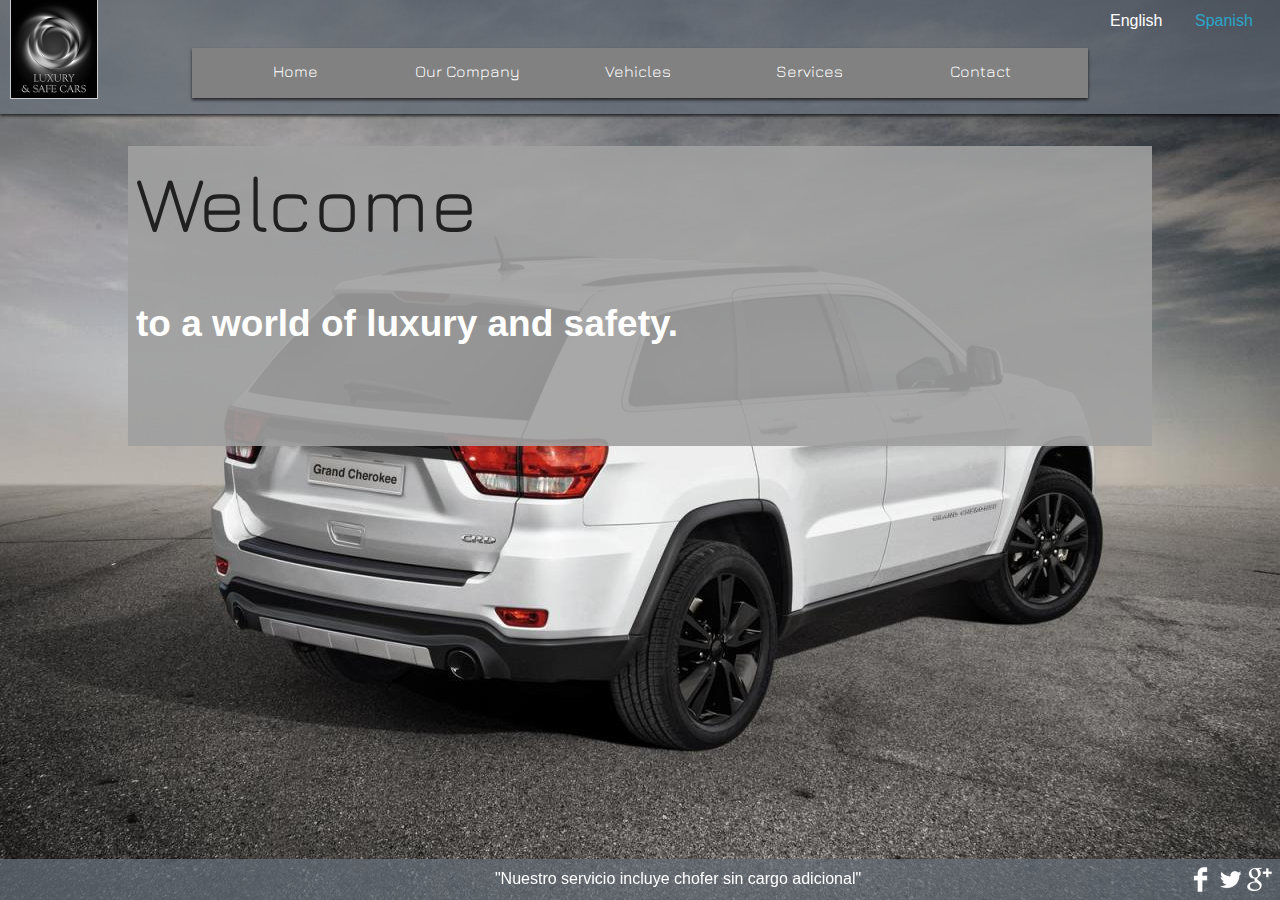
<file: index.html>
<!DOCTYPE html>
<!--[if IE 8]> 				 <html class="no-js lt-ie9" lang="en" > <![endif]-->
<!--[if gt IE 8]><!--> <html class="no-js" lang="en" > <!--<![endif]-->

<head>
	<meta charset="utf-8">
  <meta name="viewport" content="width=device-width">
  <title>Luxuryandsafecars</title>

  <link rel="icon" type="image/ico"  href="img/LUXURY & SAFE CARS_LOGO.ico">
  <link rel="stylesheet" href="css/foundation.css">
  <link rel="stylesheet" href="css/style.css">
 <link href='http://fonts.googleapis.com/css?family=Jura' rel='stylesheet' type='text/css'>

  <script src="js/vendor/custom.modernizr.js"></script>
  <script src="js/prefixfree.min.js" ></script>
</head>
<body>
  <img src="img/LUXURY & SAFE CARS_LOGO.png" alt="" id="logo">
    <div id="leng">
      <div>   English  </div>
      <div> <a href="es">  Spanish </a>  </div>
    </div>
<nav >
    <!-- Left Nav Section -->
    <ul>
      <div class="v5"></div>
      <a href="index.html"><li class="item">Home</li></a>
      <div class="v5"></div>
      <a href="our_company.html"><li class="item">Our Company</li></a>
      <div class="v5"></div>
      <a href="vehicles.html"><li class="item">Vehicles</li></a>
      <div class="v5"></div>
      <a href="services.html"><li class="item">Services</li></a>
      <div class="v5"></div>
      <a href="contact.html"><li class="item">Contact</li></a>
      <div class="v5"></div>
      
    </ul>
    <div id="menumovile"></div>
    <!-- Right Nav Section -->

</nav>


<section id="main" >
  <article class="home" >
    <h1>Welcome</h1>
    <h2> to a world of <span>luxury</span> and safety.</h2>
    
  </article>
</section>

<footer>
  <div class="prhase">
  "Nuestro servicio incluye chofer sin cargo adicional"
  </div>
        <a href="#"> <img src="img/fb.png" alt=""> </a> 
        <a href="#"> <img src="img/tw.png" alt=""> </a> 
        <a href="#"> <img src="img/g+.png" alt=""> </a> 
</footer>


  <script src="js/vendor/jquery.js"></script>
  <script src="js/foundation.min.js"></script>
  <script src="js/code.js" ></script>
  <script>

  var i=0;
    var ms=new Array(
                      '"El chofer es gratis"',
                      '"Primer tanque de gasolina gratis"',
                      '"Servicio de concierge (reservaciones de restaurantes, hoteles etc…)"',
                      '"Amenidades dentro de los vehículos (agua, cobijas)"',
                      '"Los vehículos cuentan con tarjeta IAVE y TAG (solo para uso dentro del D.F. y Edo de Mex)"',
                      '"Renta 4 días y el 5to día es gratis"',
                      '"Todos los vehículos solo pueden ser utilizados dentro del D.F. y Edo de Mex, foráneos tendrán un costoadicional"',
                      '"15% de descuento en rentas de fin de semana."',
                      '"La cuarta vez que rentes recibirás de regalo una canasta de vinos"'
                     );
    setInterval(function(){
      if(i<3)
      {
        i++;
        $('.prhase').html(ms[i]);
      }
      else
      {
        i=0;
        $('.prhase').html(ms[i]);
      }
     
    },2500);
  </script>
  <!--
  
  <script src="js/foundation/foundation.js"></script>
  
  <script src="js/foundation/foundation.interchange.js"></script>
  
  <script src="js/foundation/foundation.abide.js"></script>
  
  <script src="js/foundation/foundation.dropdown.js"></script>
  
  <script src="js/foundation/foundation.placeholder.js"></script>
  
  <script src="js/foundation/foundation.forms.js"></script>
  
  <script src="js/foundation/foundation.alerts.js"></script>
  
  <script src="js/foundation/foundation.magellan.js"></script>
  
  <script src="js/foundation/foundation.reveal.js"></script>
  
  <script src="js/foundation/foundation.tooltips.js"></script>
  
  <script src="js/foundation/foundation.clearing.js"></script>
  
  <script src="js/foundation/foundation.cookie.js"></script>
  
  <script src="js/foundation/foundation.joyride.js"></script>
  
  <script src="js/foundation/foundation.orbit.js"></script>
  
  <script src="js/foundation/foundation.section.js"></script>
  
  <script src="js/foundation/foundation.topbar.js"></script>
  
  -->
  
  <script>
    $(document).foundation();
  </script>
</body>
</html>
</file>
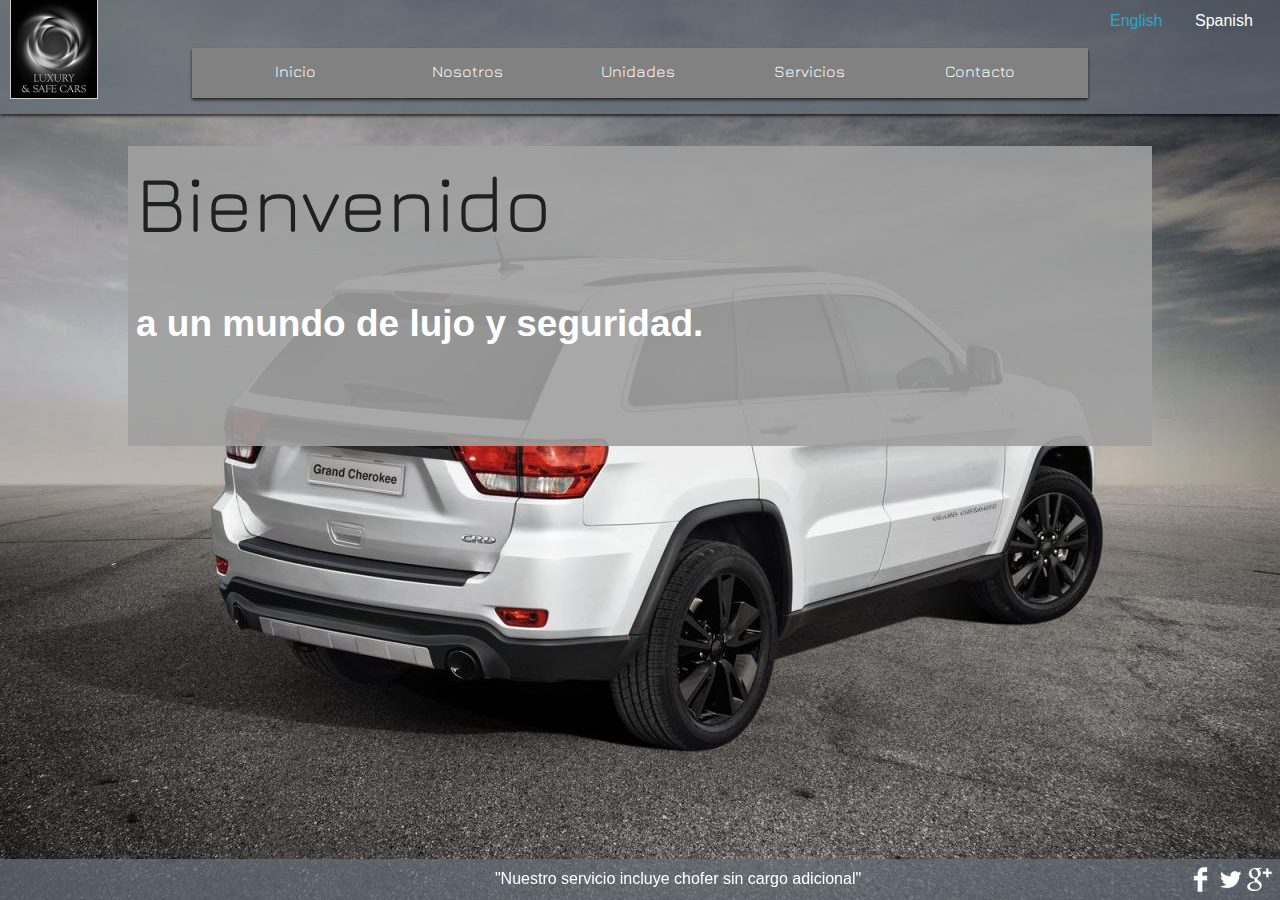
<file: es/index.html>
<!DOCTYPE html>
<!--[if IE 8]> 				 <html class="no-js lt-ie9" lang="en" > <![endif]-->
<!--[if gt IE 8]><!--> <html class="no-js" lang="en" > <!--<![endif]-->

<head>
	<meta charset="utf-8">
  <meta name="viewport" content="width=device-width">
  <title>Luxuryandsafecars</title>

  <link rel="icon" type="image/ico"  href="../img/LUXURY & SAFE CARS_LOGO.ico">
  <link rel="stylesheet" href="../css/foundation.css">
  <link rel="stylesheet" href="../css/style.css">
   <link href='http://fonts.googleapis.com/css?family=Jura' rel='stylesheet' type='text/css'>

  <script src="../js/vendor/custom.modernizr.js"></script>
  <script src="../js/prefixfree.min.js" ></script>
</head>
<body>
<img src="../img/LUXURY & SAFE CARS_LOGO.png" alt="" id="logo">
    <div id="leng">
    	<div> <a href="../"> English </a> </div>
    	<div> Spanish</div>
    </div>
<nav >
    <!-- Left Nav Section -->
     <ul>
      <div class="v5"></div>
      <a href="index.html"><li class="item">Inicio</li></a>
      <div class="v5"></div>
      <a href="nosotros.html"><li class="item">Nosotros</li></a>
      <div class="v5"></div>
      <a href="unidades.html"><li class="item">Unidades</li></a>
      <div class="v5"></div>
      <a href="servicios.html"><li class="item">Servicios</li></a>
      <div class="v5"></div>
      <a href="contacto.html"><li class="item">Contacto</li></a>
      <div class="v5"></div>
      
    </ul>
  <div id="menumovile"></div>
    <!-- Right Nav Section -->

</nav>


<section id="main" >
	<article class="home" >
		<h1>Bienvenido</h1>
		<h2> a un mundo de <span>lujo</span> y seguridad.</h2>
		
	</article>
</section>

<footer>
  <div class="prhase">
  "Nuestro servicio incluye chofer sin cargo adicional"
  </div>
         <a href="#"> <img src="../img/fb.png" alt=""> </a> 
        <a href="#"> <img src="../img/tw.png" alt=""> </a> 
        <a href="#"> <img src="../img/g+.png" alt=""> </a> 
</footer>


  
  <script src="../js/vendor/jquery.js"></script>
  <script src="../js/foundation.min.js"></script>
  <script src="../js/code.js" ></script>
  <script>

  var i=0;
   var ms=new Array(
                      '"El chofer es gratis"',
                      '"Primer tanque de gasolina gratis"',
                      '"Servicio de concierge (reservaciones de restaurantes, hoteles etc…)"',
                      '"Amenidades dentro de los vehículos (agua, cobijas)"',
                      '"Los vehículos cuentan con tarjeta IAVE y TAG (solo para uso dentro del D.F. y Edo de Mex)"',
                      '"Renta 4 días y el 5to día es gratis"',
                      '"Todos los vehículos solo pueden ser utilizados dentro del D.F. y Edo de Mex, foráneos tendrán un costoadicional"',
                      '"15% de descuento en rentas de fin de semana."',
                      '"La cuarta vez que rentes recibirás de regalo una canasta de vinos"'
                     );
    setInterval(function(){
      if(i<3)
      {
        i++;
        $('.prhase').html(ms[i]);
      }
      else
      {
        i=0;
        $('.prhase').html(ms[i]);
      }
     
    },2500);
  </script>
  <!--
  
  <script src="js/foundation/foundation.js"></script>
  
  <script src="js/foundation/foundation.interchange.js"></script>
  
  <script src="js/foundation/foundation.abide.js"></script>
  
  <script src="js/foundation/foundation.dropdown.js"></script>
  
  <script src="js/foundation/foundation.placeholder.js"></script>
  
  <script src="js/foundation/foundation.forms.js"></script>
  
  <script src="js/foundation/foundation.alerts.js"></script>
  
  <script src="js/foundation/foundation.magellan.js"></script>
  
  <script src="js/foundation/foundation.reveal.js"></script>
  
  <script src="js/foundation/foundation.tooltips.js"></script>
  
  <script src="js/foundation/foundation.clearing.js"></script>
  
  <script src="js/foundation/foundation.cookie.js"></script>
  
  <script src="js/foundation/foundation.joyride.js"></script>
  
  <script src="js/foundation/foundation.orbit.js"></script>
  
  <script src="js/foundation/foundation.section.js"></script>
  
  <script src="js/foundation/foundation.topbar.js"></script>
  
  -->
  
  <script>
    $(document).foundation();
  </script>
</body>
</html>
</file>
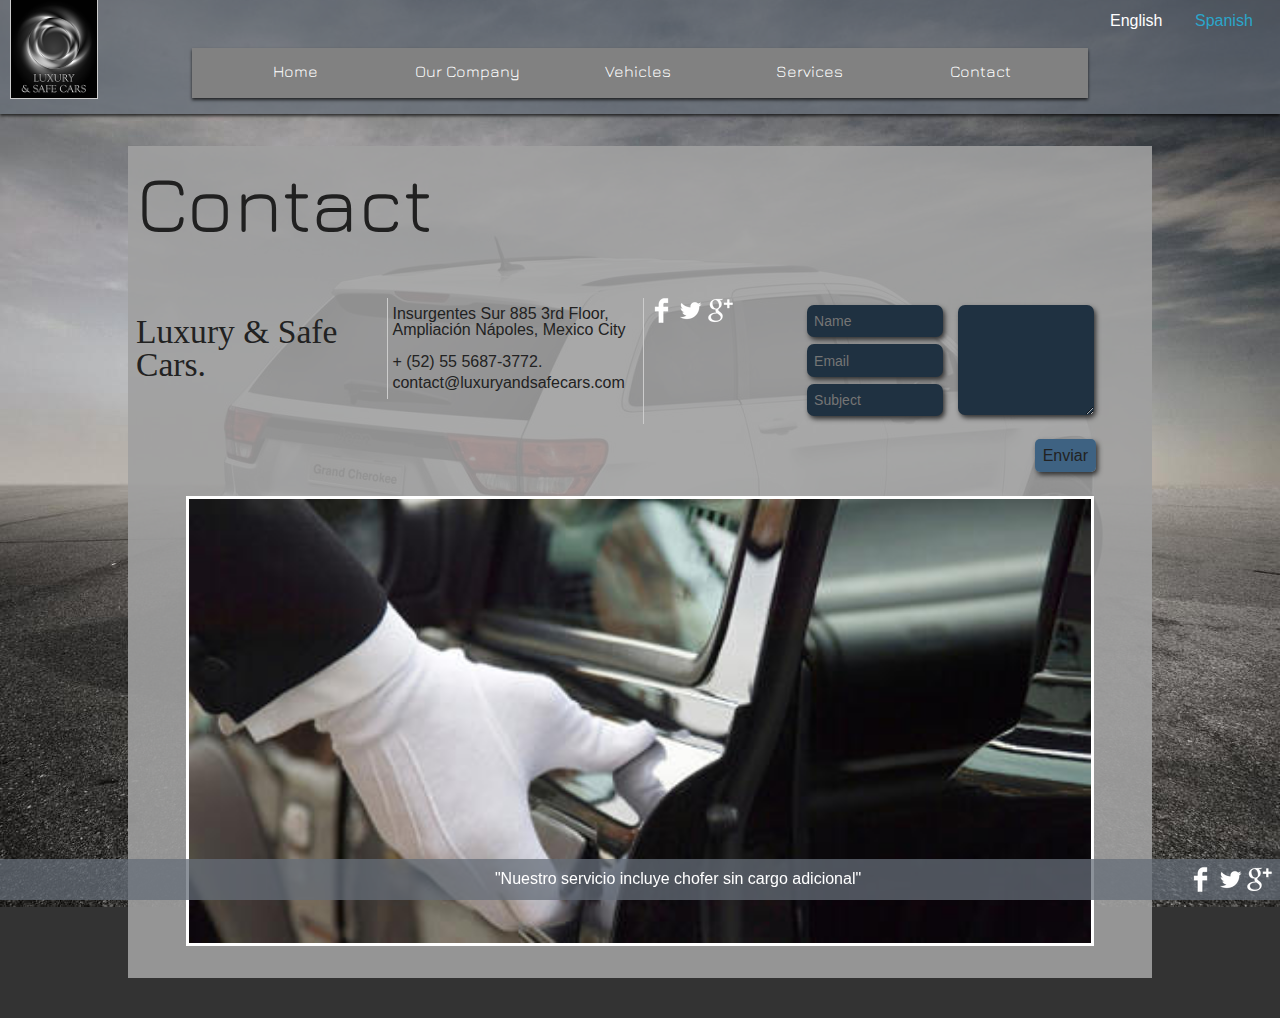
<file: contact.html>
<!DOCTYPE html>
<!--[if IE 8]>         <html class="no-js lt-ie9" lang="en" > <![endif]-->
<!--[if gt IE 8]><!--> <html class="no-js" lang="en" > <!--<![endif]-->

<head>
  <meta charset="utf-8">
  <meta name="viewport" content="width=device-width">
  <title>Luxuryandsafecars</title>

  <link rel="icon" type="image/ico"  href="img/LUXURY & SAFE CARS_LOGO.ico">
  <link rel="stylesheet" href="css/foundation.css">
  <link rel="stylesheet" href="css/style.css">
   <link href='http://fonts.googleapis.com/css?family=Jura' rel='stylesheet' type='text/css'>

  <script src="js/vendor/custom.modernizr.js"></script>
  <script src="js/prefixfree.min.js" ></script>
</head>
<body>
<img src="img/LUXURY & SAFE CARS_LOGO.png" alt="" id="logo">
    <div id="leng">
      <div> English </div>
      <div> <a href="es/contacto.html">  Spanish </a>  </div>
    </div>
<nav >
    <!-- Left Nav Section -->
    <ul>
      <div class="v5"></div>
      <a href="index.html"><li class="item">Home</li></a>
      <div class="v5"></div>
      <a href="our_company.html"><li class="item">Our Company</li></a>
      <div class="v5"></div>
      <a href="vehicles.html"><li class="item">Vehicles</li></a>
      <div class="v5"></div>
      <a href="services.html"><li class="item">Services</li></a>
      <div class="v5"></div>
      <a href="contact.html"><li class="item">Contact</li></a>
      <div class="v5"></div>
      
    </ul>
    <div id="menumovile"></div>
    <!-- Right Nav Section -->

</nav>


<section id="main" >
	<article class="contacto" >
		<h1>Contact </h1>
	
		<div>
		<div class="large1 m3" >Luxury & Safe Cars.</div>
		<div class="large1" >Insurgentes Sur 885 3rd Floor, <br>Ampliación Nápoles, Mexico City <br> <br> + (52) 55 5687-3772. <br>
      <p>
    contact@luxuryandsafecars.com
      </p>
     </div>
		<div class="large3"  >
		
			<div>
				 <a href="#"> <img src="img/fb.png" alt=""> </a> 
	   		 	<a href="#"> <img src="img/tw.png" alt=""> </a> 
				 <a href="#"> <img src="img/g+.png" alt=""> </a> 

			</div>
			 <div>
			 	<input type="text" size="10" id="nombre" placeholder="Name" >
			 	<input type="email" size="10" id="telefono" placeholder="Email" >
			 	<input type="text" size="10" id="asunto" placeholder="Subject" >
			 </div>
			 <div>
			 	<textarea name="" id="mensaje"  cols="2" rows="1"></textarea>
			 </div>

		</div>

		</div>
		<div id="send">
			<span>Enviar</span>
		</div>

	</article>
	
	<article id="imgc" >
		<img src="img/contacto.jpg" alt="">
	</article>


</section>

<footer>
  <div class="prhase">
  "Nuestro servicio incluye chofer sin cargo adicional"
  </div>
        <a href="#"> <img src="img/fb.png" alt=""> </a> 
        <a href="#"> <img src="img/tw.png" alt=""> </a> 
        <a href="#"> <img src="img/g+.png" alt=""> </a> 
</footer>


  <script>
  document.write('<script src=' +
  ('__proto__' in {} ? 'js/vendor/zepto' : 'js/vendor/jquery') +
  '.js><\/script>')
  </script>
  
  <script src="js/vendor/jquery.js"></script>
  <script src="js/foundation.min.js"></script>
  <script src="js/code.js" ></script>
  <script>

  var i=0;
  
   var ms=new Array(
                      '"El chofer es gratis"',
                      '"Primer tanque de gasolina gratis"',
                      '"Servicio de concierge (reservaciones de restaurantes, hoteles etc…)"',
                      '"Amenidades dentro de los vehículos (agua, cobijas)"',
                      '"Los vehículos cuentan con tarjeta IAVE y TAG (solo para uso dentro del D.F. y Edo de Mex)"',
                      '"Renta 4 días y el 5to día es gratis"',
                      '"Todos los vehículos solo pueden ser utilizados dentro del D.F. y Edo de Mex, foráneos tendrán un costoadicional"',
                      '"15% de descuento en rentas de fin de semana."',
                      '"La cuarta vez que rentes recibirás de regalo una canasta de vinos"'
                     );

    setInterval(function(){
      if(i<3)
      {
        i++;
        $('.prhase').html(ms[i]);
      }
      else
      {
        i=0;
        $('.prhase').html(ms[i]);
      }
     
    },2500);
  </script>
  <script>

$('#send span').on('click', mail);

  function mail()
  { 
    var msg="Nombre:"+$('#nombre').val()+" \n Teléfono: "+$('#telefono').val()+"\n Mensaje: "+$('#mensaje').val();
    var asunt=$('#asunto').val();
    console.log(msg);
    $.post('php/mail.php', {postmensaje:msg, asunto:asunt}, function (data){
          alert(data);
         
          });
  }
  </script>
  <!--
  
  <script src="js/foundation/foundation.js"></script>
  
  <script src="js/foundation/foundation.interchange.js"></script>
  
  <script src="js/foundation/foundation.abide.js"></script>
  
  <script src="js/foundation/foundation.dropdown.js"></script>
  
  <script src="js/foundation/foundation.placeholder.js"></script>
  
  <script src="js/foundation/foundation.forms.js"></script>
  
  <script src="js/foundation/foundation.alerts.js"></script>
  
  <script src="js/foundation/foundation.magellan.js"></script>
  
  <script src="js/foundation/foundation.reveal.js"></script>
  
  <script src="js/foundation/foundation.tooltips.js"></script>
  
  <script src="js/foundation/foundation.clearing.js"></script>
  
  <script src="js/foundation/foundation.cookie.js"></script>
  
  <script src="js/foundation/foundation.joyride.js"></script>
  
  <script src="js/foundation/foundation.orbit.js"></script>
  
  <script src="js/foundation/foundation.section.js"></script>
  
  <script src="js/foundation/foundation.topbar.js"></script>
  
  -->
  
  <script>
    $(document).foundation();
  </script>
</body>
</html>
</file>
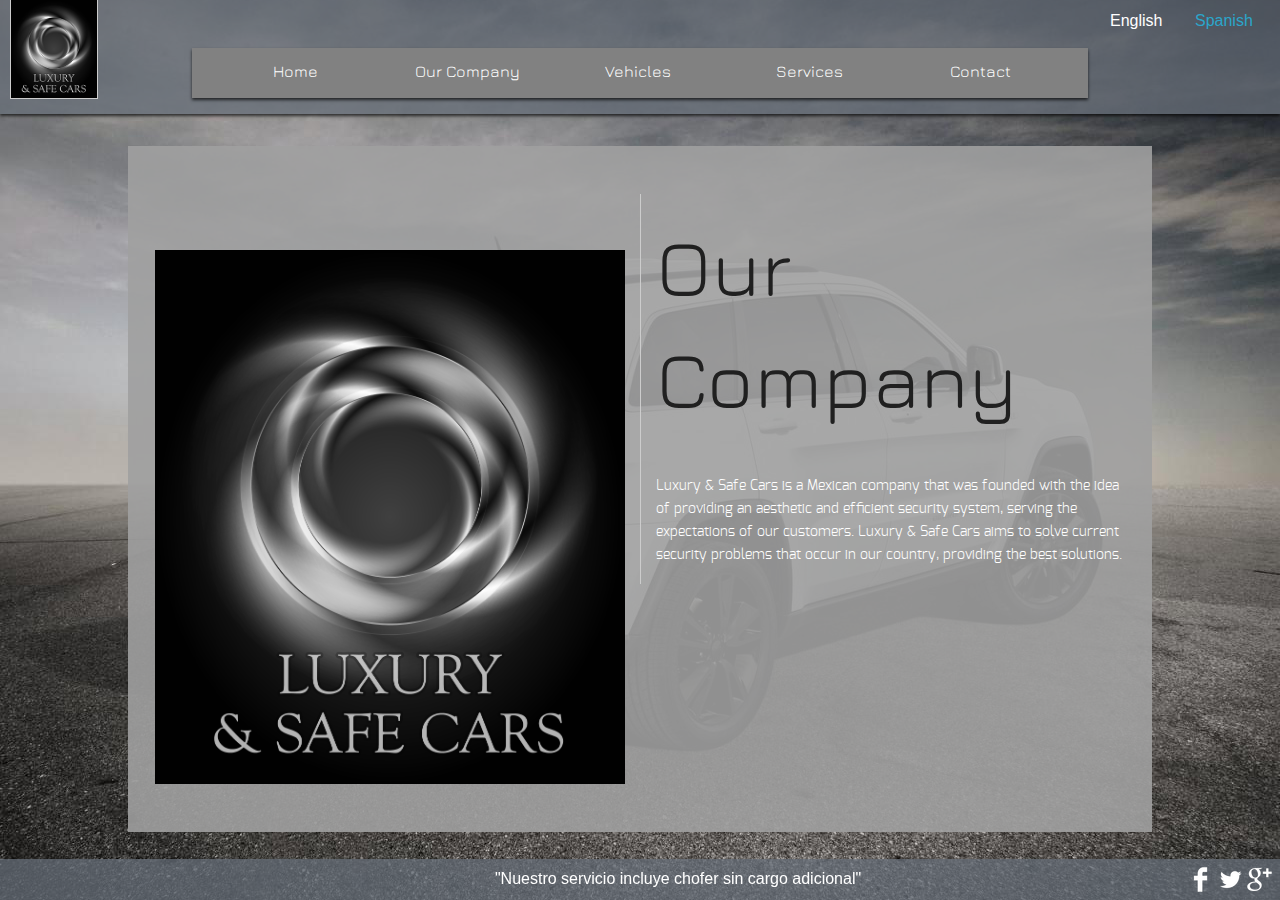
<file: our_company.html>
<!DOCTYPE html>
<!--[if IE 8]>         <html class="no-js lt-ie9" lang="en" > <![endif]-->
<!--[if gt IE 8]><!--> <html class="no-js" lang="en" > <!--<![endif]-->

<head>
  <meta charset="utf-8">
  <meta name="viewport" content="width=device-width">
  <title>Luxuryandsafecars</title>

  <link rel="icon" type="image/ico"  href="img/LUXURY & SAFE CARS_LOGO.ico">
  <link rel="stylesheet" href="css/foundation.css">
  <link rel="stylesheet" href="css/style.css">
   <link href='http://fonts.googleapis.com/css?family=Jura' rel='stylesheet' type='text/css'>

  <script src="js/vendor/custom.modernizr.js"></script>
  <script src="js/prefixfree.min.js" ></script>
</head>
<body>
<img src="img/LUXURY & SAFE CARS_LOGO.png" alt="" id="logo">
    <div id="leng">
      <div> English </div>
        <div> <a href="es/nosotros.html">  Spanish </a>  </div>
    </div>
<nav >
    <!-- Left Nav Section -->
    <ul>
      <div class="v5"></div>
      <a href="index.html"><li class="item">Home</li></a>
      <div class="v5"></div>
      <a href="our_company.html"><li class="item">Our Company</li></a>
      <div class="v5"></div>
      <a href="vehicles.html"><li class="item">Vehicles</li></a>
      <div class="v5"></div>
      <a href="services.html"><li class="item">Services</li></a>
      <div class="v5"></div>
      <a href="contact.html"><li class="item">Contact</li></a>
      <div class="v5"></div>
      
    </ul>
    <div id="menumovile"></div>
    <!-- Right Nav Section -->

</nav>


<section id="main" >
	<article class="nosotros" >
		<div class="row">
			<div class="large-2 columns ">
				<img src="img/LUXURY & SAFE CARS_LOGObig.png" alt="">
			</div>
			<div class="large-2 columns ">
				<h1>Our Company</h1>
				
				<p>
					Luxury & Safe Cars is a Mexican company that was founded with the idea of ​​providing an aesthetic and efficient security system, serving the expectations of our customers. Luxury & Safe Cars aims to solve current security problems that occur in our country, providing the best solutions.
				</p>
				
			</div>
		</div>
	</article>
</section>

<footer>
  <div class="prhase">
  "Nuestro servicio incluye chofer sin cargo adicional"
  </div>
        <a href="#"> <img src="img/fb.png" alt=""> </a> 
        <a href="#"> <img src="img/tw.png" alt=""> </a> 
        <a href="#"> <img src="img/g+.png" alt=""> </a> 
</footer>


  <script>
  document.write('<script src=' +
  ('__proto__' in {} ? 'js/vendor/zepto' : 'js/vendor/jquery') +
  '.js><\/script>')
  </script>
  
  <script src="js/vendor/jquery.js"></script>
  <script src="js/foundation.min.js"></script>
  <script src="js/code.js" ></script>
  <script>

  var i=0;
   var ms=new Array(
                      '"El chofer es gratis"',
                      '"Primer tanque de gasolina gratis"',
                      '"Servicio de concierge (reservaciones de restaurantes, hoteles etc…)"',
                      '"Amenidades dentro de los vehículos (agua, cobijas)"',
                      '"Los vehículos cuentan con tarjeta IAVE y TAG (solo para uso dentro del D.F. y Edo de Mex)"',
                      '"Renta 4 días y el 5to día es gratis"',
                      '"Todos los vehículos solo pueden ser utilizados dentro del D.F. y Edo de Mex, foráneos tendrán un costoadicional"',
                      '"15% de descuento en rentas de fin de semana."',
                      '"La cuarta vez que rentes recibirás de regalo una canasta de vinos"'
                     );
    setInterval(function(){
      if(i<3)
      {
        i++;
        $('.prhase').html(ms[i]);
      }
      else
      {
        i=0;
        $('.prhase').html(ms[i]);
      }
     
    },2500);
  </script>
  <!--
  
  <script src="js/foundation/foundation.js"></script>
  
  <script src="js/foundation/foundation.interchange.js"></script>
  
  <script src="js/foundation/foundation.abide.js"></script>
  
  <script src="js/foundation/foundation.dropdown.js"></script>
  
  <script src="js/foundation/foundation.placeholder.js"></script>
  
  <script src="js/foundation/foundation.forms.js"></script>
  
  <script src="js/foundation/foundation.alerts.js"></script>
  
  <script src="js/foundation/foundation.magellan.js"></script>
  
  <script src="js/foundation/foundation.reveal.js"></script>
  
  <script src="js/foundation/foundation.tooltips.js"></script>
  
  <script src="js/foundation/foundation.clearing.js"></script>
  
  <script src="js/foundation/foundation.cookie.js"></script>
  
  <script src="js/foundation/foundation.joyride.js"></script>
  
  <script src="js/foundation/foundation.orbit.js"></script>
  
  <script src="js/foundation/foundation.section.js"></script>
  
  <script src="js/foundation/foundation.topbar.js"></script>
  
  -->
  
  <script>
    $(document).foundation();
  </script>
</body>
</html>
</file>
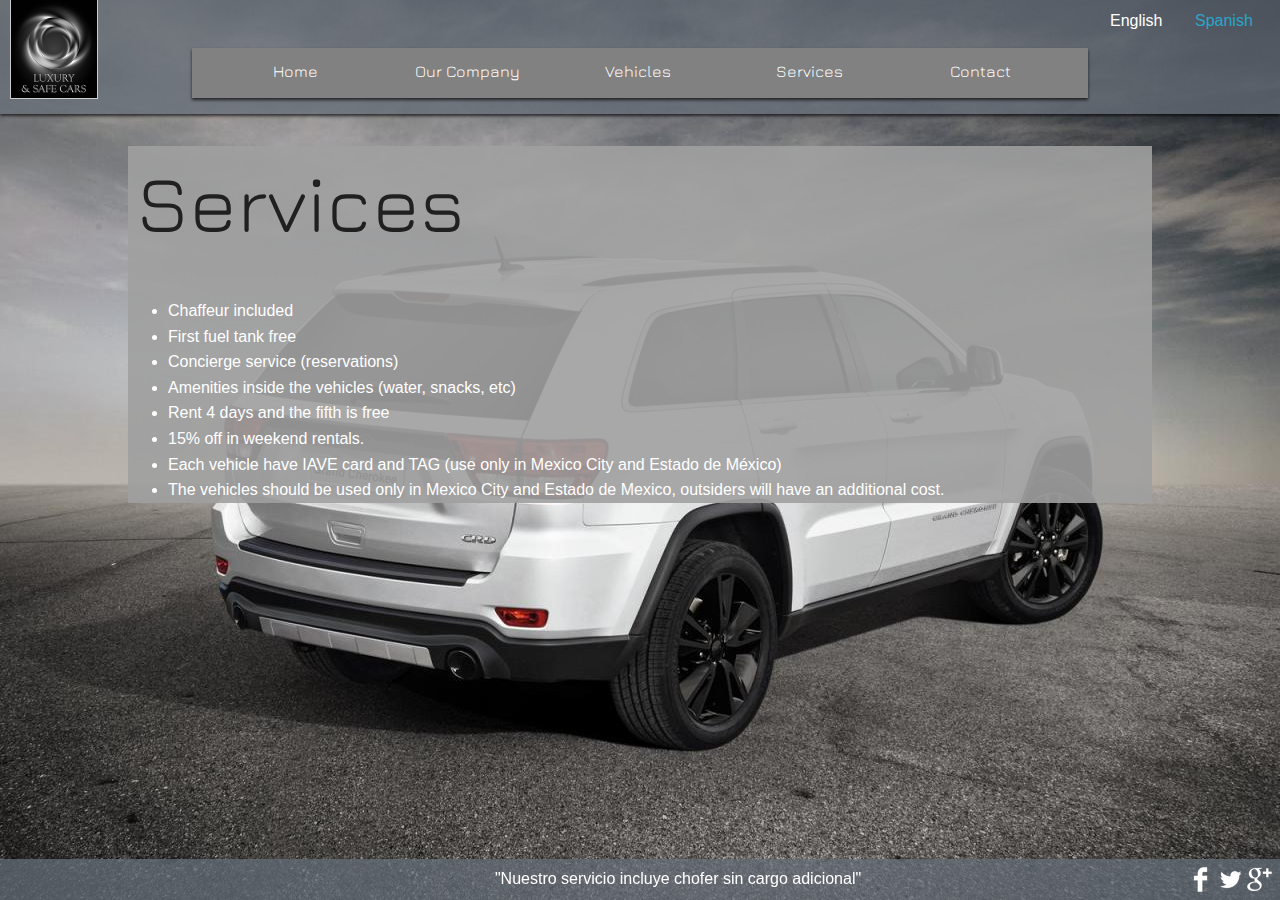
<file: services.html>
<!DOCTYPE html>
<!--[if IE 8]>         <html class="no-js lt-ie9" lang="en" > <![endif]-->
<!--[if gt IE 8]><!--> <html class="no-js" lang="en" > <!--<![endif]-->

<head>
  <meta charset="utf-8">
  <meta name="viewport" content="width=device-width">
  <title>Luxuryandsafecars</title>

  <link rel="icon" type="image/ico"  href="img/LUXURY & SAFE CARS_LOGO.ico">
  <link rel="stylesheet" href="css/foundation.css">
  <link rel="stylesheet" href="css/style.css">
   <link href='http://fonts.googleapis.com/css?family=Jura' rel='stylesheet' type='text/css'>

  <script src="js/vendor/custom.modernizr.js"></script>
  <script src="js/prefixfree.min.js" ></script>
</head>
<body>
<img src="img/LUXURY & SAFE CARS_LOGO.png" alt="" id="logo">
    <div id="leng">
      <div> English </div>
        <div> <a href="es/servicios.html">  Spanish </a>  </div>
    </div>
<nav >
    <!-- Left Nav Section -->
    <ul>
      <div class="v5"></div>
      <a href="index.html"><li class="item">Home</li></a>
      <div class="v5"></div>
      <a href="our_company.html"><li class="item">Our Company</li></a>
      <div class="v5"></div>
      <a href="vehicles.html"><li class="item">Vehicles</li></a>
      <div class="v5"></div>
      <a href="services.html"><li class="item">Services</li></a>
      <div class="v5"></div>
      <a href="contact.html"><li class="item">Contact</li></a>
      <div class="v5"></div>
      
    </ul>
    <div id="menumovile"></div>
    <!-- Right Nav Section -->

</nav>


<section id="main" >
	<article class="servicios" >
		
		<h1>Services</h1>
	   <ul>
         <li>Chaffeur included</li>

        <li>First fuel tank free</li>

        <li>Concierge service (reservations)</li>

        <li>Amenities inside the vehicles (water, snacks, etc)</li>

        <li>Rent 4 days and the fifth is free</li>

        <li>15% off in weekend rentals.</li>

        <li>Each vehicle have IAVE card and TAG (use only in Mexico City and Estado de México)</li>

        <li>The vehicles should be used only in Mexico City and Estado de Mexico, outsiders will have an additional cost.</li>
     </ul>

		<div class="row">
			<div >
				<h2>VIP  Service</h2>
				<p>I'm a Paragraph. Click here to add your own text and edit me. It’s easy. Just click “Edit Text” or double click me and you can start adding your own content and make changes to the font.
				</p>
				<p>
				I’m a great place for you to let your users know a little more about you. If you want to delete me just click on me and press delete.﻿</p>
			</div>
			<div >
				<h2>Events  Service</h2>
				<p>I'm a Paragraph. Click here to add your own text and edit me. It’s easy. Just click “Edit Text” or double click me and you can start adding your own content and make changes to the font.
				</p>
				<p>
				I’m a great place for you to let your users know a little more about you. If you want to delete me just click on me and press delete.﻿</p>
			</div>
			<div >
				<h2>Private  Service</h2>
				<p>I'm a Paragraph. Click here to add your own text and edit me. It’s easy. Just click “Edit Text” or double click me and you can start adding your own content and make changes to the font.
				</p>
				<p>
				I’m a great place for you to let your users know a little more about you. If you want to delete me just click on me and press delete.﻿</p>
			</div>
		</div>
			
	</article>
</section>

<footer>
  <div class="prhase">
  "Nuestro servicio incluye chofer sin cargo adicional"
  </div>
        <a href="#"> <img src="img/fb.png" alt=""> </a> 
        <a href="#"> <img src="img/tw.png" alt=""> </a> 
        <a href="#"> <img src="img/g+.png" alt=""> </a> 
</footer>


  <script>
  document.write('<script src=' +
  ('__proto__' in {} ? 'js/vendor/zepto' : 'js/vendor/jquery') +
  '.js><\/script>')
  </script>
  
  <script src="js/vendor/jquery.js"></script>
  <script src="js/foundation.min.js"></script>
  <script src="js/code.js" ></script>
  <script>

  var i=0;
   var ms=new Array(
                      '"El chofer es gratis"',
                      '"Primer tanque de gasolina gratis"',
                      '"Servicio de concierge (reservaciones de restaurantes, hoteles etc…)"',
                      '"Amenidades dentro de los vehículos (agua, cobijas)"',
                      '"Los vehículos cuentan con tarjeta IAVE y TAG (solo para uso dentro del D.F. y Edo de Mex)"',
                      '"Renta 4 días y el 5to día es gratis"',
                      '"Todos los vehículos solo pueden ser utilizados dentro del D.F. y Edo de Mex, foráneos tendrán un costoadicional"',
                      '"15% de descuento en rentas de fin de semana."',
                      '"La cuarta vez que rentes recibirás de regalo una canasta de vinos"'
                     );
   
    setInterval(function(){
      if(i<3)
      {
        i++;
        $('.prhase').html(ms[i]);
      }
      else
      {
        i=0;
        $('.prhase').html(ms[i]);
      }
     
    },2500);
  </script>
  <!--
  
  <script src="js/foundation/foundation.js"></script>
  
  <script src="js/foundation/foundation.interchange.js"></script>
  
  <script src="js/foundation/foundation.abide.js"></script>
  
  <script src="js/foundation/foundation.dropdown.js"></script>
  
  <script src="js/foundation/foundation.placeholder.js"></script>
  
  <script src="js/foundation/foundation.forms.js"></script>
  
  <script src="js/foundation/foundation.alerts.js"></script>
  
  <script src="js/foundation/foundation.magellan.js"></script>
  
  <script src="js/foundation/foundation.reveal.js"></script>
  
  <script src="js/foundation/foundation.tooltips.js"></script>
  
  <script src="js/foundation/foundation.clearing.js"></script>
  
  <script src="js/foundation/foundation.cookie.js"></script>
  
  <script src="js/foundation/foundation.joyride.js"></script>
  
  <script src="js/foundation/foundation.orbit.js"></script>
  
  <script src="js/foundation/foundation.section.js"></script>
  
  <script src="js/foundation/foundation.topbar.js"></script>
  
  -->
  
  <script>
    $(document).foundation();
  </script>
</body>
</html>
</file>
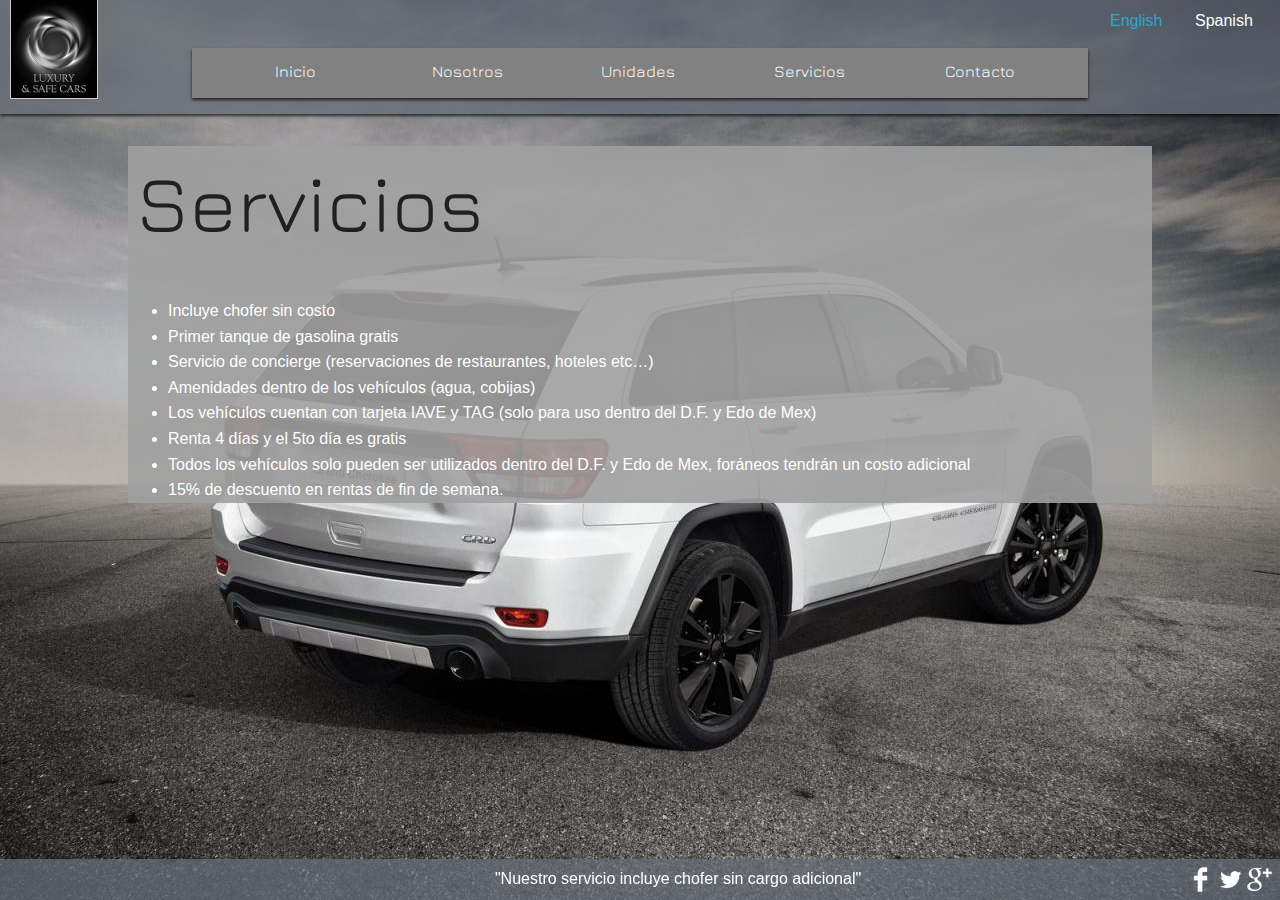
<file: es/servicios.html>
<!DOCTYPE html>
<!--[if IE 8]>         <html class="no-js lt-ie9" lang="en" > <![endif]-->
<!--[if gt IE 8]><!--> <html class="no-js" lang="en" > <!--<![endif]-->

<head>
  <meta charset="utf-8">
  <meta name="viewport" content="width=device-width">
  <title>Luxuryandsafecars</title>

  <link rel="icon" type="image/ico"  href="../img/LUXURY & SAFE CARS_LOGO.ico">
  <link rel="stylesheet" href="../css/foundation.css">
  <link rel="stylesheet" href="../css/style.css">
   <link href='http://fonts.googleapis.com/css?family=Jura' rel='stylesheet' type='text/css'>

  <script src="../js/vendor/custom.modernizr.js"></script>
  <script src="../js/prefixfree.min.js" ></script>
</head>
<body>
<img src="../img/LUXURY & SAFE CARS_LOGO.png" alt="" id="logo">
    <div id="leng">
      <div> <a href="../services.html"> English </a> </div>
      <div> Spanish</div>
    </div>
<nav >
    <!-- Left Nav Section -->
     <ul>
      <div class="v5"></div>
      <a href="index.html"><li class="item">Inicio</li></a>
      <div class="v5"></div>
      <a href="nosotros.html"><li class="item">Nosotros</li></a>
      <div class="v5"></div>
      <a href="unidades.html"><li class="item">Unidades</li></a>
      <div class="v5"></div>
      <a href="servicios.html"><li class="item">Servicios</li></a>
      <div class="v5"></div>
      <a href="contacto.html"><li class="item">Contacto</li></a>
      <div class="v5"></div>
      
    </ul>
    <div id="menumovile"></div>
    <!-- Right Nav Section -->

</nav>


<section id="main" >
	<article class="servicios" >
		
		<h1>Servicios</h1>
		
        <ul>
  			  <li>Incluye chofer sin costo</li>
          
          <li>Primer tanque de gasolina gratis</li>

          <li>Servicio de concierge (reservaciones de restaurantes, hoteles etc…)</li>

          <li>Amenidades dentro de los vehículos (agua, cobijas)</li>

          <li>Los vehículos cuentan con tarjeta IAVE y TAG (solo para uso dentro del D.F. y Edo de Mex)</li>

          <li>Renta 4 días y el 5to día es gratis</li>

          <li>Todos los vehículos solo pueden ser utilizados dentro del D.F. y Edo de Mex, foráneos tendrán un costo adicional</li>

          <li>15% de descuento en rentas de fin de semana.</li>

         
        </ul>

		

		<div class="row">
			<div >
				<h2>VIP  Service</h2>
				<p>I'm a Paragraph. Click here to add your own text and edit me. It’s easy. Just click “Edit Text” or double click me and you can start adding your own content and make changes to the font.
				</p>
				<p>
				I’m a great place for you to let your users know a little more about you. If you want to delete me just click on me and press delete.﻿</p>
			</div>
			<div >
				<h2>Events  Service</h2>
				<p>I'm a Paragraph. Click here to add your own text and edit me. It’s easy. Just click “Edit Text” or double click me and you can start adding your own content and make changes to the font.
				</p>
				<p>
				I’m a great place for you to let your users know a little more about you. If you want to delete me just click on me and press delete.﻿</p>
			</div>
			<div >
				<h2>Private  Service</h2>
				<p>I'm a Paragraph. Click here to add your own text and edit me. It’s easy. Just click “Edit Text” or double click me and you can start adding your own content and make changes to the font.
				</p>
				<p>
				I’m a great place for you to let your users know a little more about you. If you want to delete me just click on me and press delete.﻿</p>
			</div>
		</div>
			
	</article>
</section>

<footer>
  <div class="prhase">
  "Nuestro servicio incluye chofer sin cargo adicional"
  </div>
        <a href="#"> <img src="../img/fb.png" alt=""> </a> 
        <a href="#"> <img src="../img/tw.png" alt=""> </a> 
        <a href="#"> <img src="../img/g+.png" alt=""> </a> 
</footer>

  
  <script src="../js/vendor/jquery.js"></script>
  <script src="../js/foundation.min.js"></script>
  <script src="../js/code.js" ></script>
  <script>

  var i=0;
    var ms=new Array(
                      '"El chofer es gratis"',
                      '"Primer tanque de gasolina gratis"',
                      '"Servicio de concierge (reservaciones de restaurantes, hoteles etc…)"',
                      '"Amenidades dentro de los vehículos (agua, cobijas)"',
                      '"Los vehículos cuentan con tarjeta IAVE y TAG (solo para uso dentro del D.F. y Edo de Mex)"',
                      '"Renta 4 días y el 5to día es gratis"',
                      '"Todos los vehículos solo pueden ser utilizados dentro del D.F. y Edo de Mex, foráneos tendrán un costoadicional"',
                      '"15% de descuento en rentas de fin de semana."',
                      '"La cuarta vez que rentes recibirás de regalo una canasta de vinos"'
                     );
    setInterval(function(){
      if(i<3)
      {
        i++;
        $('.prhase').html(ms[i]);
      }
      else
      {
        i=0;
        $('.prhase').html(ms[i]);
      }
     
    },2500);
  </script>
  <!--
  
  <script src="js/foundation/foundation.js"></script>
  
  <script src="js/foundation/foundation.interchange.js"></script>
  
  <script src="js/foundation/foundation.abide.js"></script>
  
  <script src="js/foundation/foundation.dropdown.js"></script>
  
  <script src="js/foundation/foundation.placeholder.js"></script>
  
  <script src="js/foundation/foundation.forms.js"></script>
  
  <script src="js/foundation/foundation.alerts.js"></script>
  
  <script src="js/foundation/foundation.magellan.js"></script>
  
  <script src="js/foundation/foundation.reveal.js"></script>
  
  <script src="js/foundation/foundation.tooltips.js"></script>
  
  <script src="js/foundation/foundation.clearing.js"></script>
  
  <script src="js/foundation/foundation.cookie.js"></script>
  
  <script src="js/foundation/foundation.joyride.js"></script>
  
  <script src="js/foundation/foundation.orbit.js"></script>
  
  <script src="js/foundation/foundation.section.js"></script>
  
  <script src="js/foundation/foundation.topbar.js"></script>
  
  -->
  
  <script>
    $(document).foundation();
  </script>
</body>
</html>
</file>
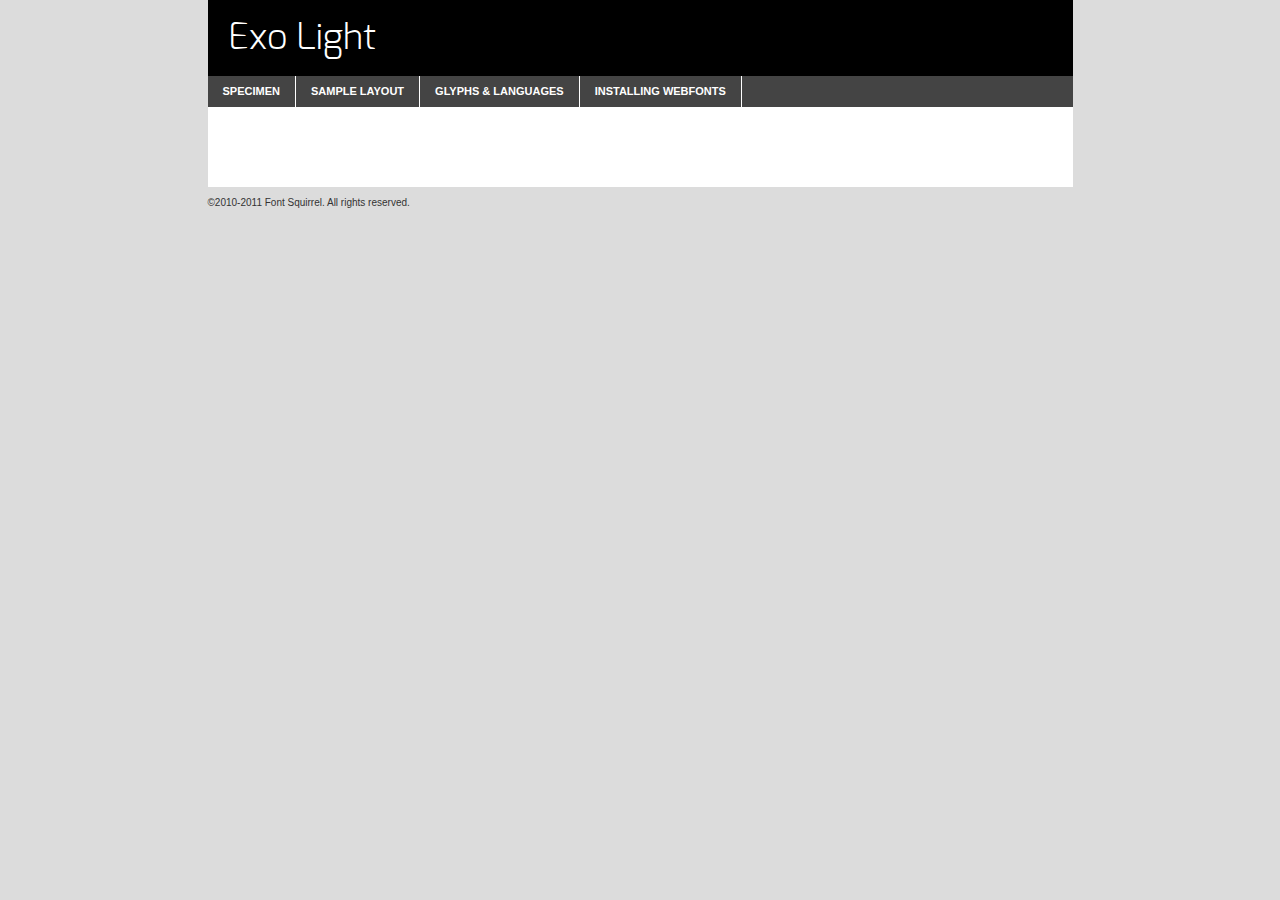
<file: fonts/exo/exo-light-demo.html>
<!DOCTYPE html PUBLIC "-//W3C//DTD XHTML 1.0 Transitional//EN"
	"http://www.w3.org/TR/xhtml1/DTD/xhtml1-transitional.dtd">

<html xmlns="http://www.w3.org/1999/xhtml" xml:lang="en" lang="en">
<head>
	<meta http-equiv="Content-Type" content="text/html; charset=utf-8" />
	<script src="http://ajax.googleapis.com/ajax/libs/jquery/1.7.2/jquery.min.js" type="text/javascript" charset="utf-8"></script>
	<script src="specimen_files/easytabs.js" type="text/javascript" charset="utf-8"></script>
	<link rel="stylesheet" href="specimen_files/specimen_stylesheet.css" type="text/css" charset="utf-8" />
	<link rel="stylesheet" href="stylesheet.css" type="text/css" charset="utf-8" />

	<style type="text/css">
					body{
				font-family: 'exolight';
							}
		</style>

	<title>Exo Light Specimen</title>
	
	
	<script type="text/javascript" charset="utf-8">
		$(document).ready(function() {
			$('#container').easyTabs({defaultContent:1});
		});
	</script>
</head>

<body>
<div id="container">
	<div id="header">
		Exo Light	</div>
	<ul class="tabs">
		<li><a href="#specimen">Specimen</a></li>
		<li><a href="#layout">Sample Layout</a></li>
				<li><a href="#glyphs">Glyphs &amp; Languages</a></li>
		<li><a href="#installing">Installing Webfonts</a></li>
		
	</ul>
	
	<div id="main_content">

		
			<div id="specimen">
		
				<div class="section">
					<div class="grid12 firstcol">
						<div class="huge">AaBb</div>
					</div>
				</div>
		
				<div class="section">
					<div class="glyph_range">A&#x200B;B&#x200b;C&#x200b;D&#x200b;E&#x200b;F&#x200b;G&#x200b;H&#x200b;I&#x200b;J&#x200b;K&#x200b;L&#x200b;M&#x200b;N&#x200b;O&#x200b;P&#x200b;Q&#x200b;R&#x200b;S&#x200b;T&#x200b;U&#x200b;V&#x200b;W&#x200b;X&#x200b;Y&#x200b;Z&#x200b;a&#x200b;b&#x200b;c&#x200b;d&#x200b;e&#x200b;f&#x200b;g&#x200b;h&#x200b;i&#x200b;j&#x200b;k&#x200b;l&#x200b;m&#x200b;n&#x200b;o&#x200b;p&#x200b;q&#x200b;r&#x200b;s&#x200b;t&#x200b;u&#x200b;v&#x200b;w&#x200b;x&#x200b;y&#x200b;z&#x200b;1&#x200b;2&#x200b;3&#x200b;4&#x200b;5&#x200b;6&#x200b;7&#x200b;8&#x200b;9&#x200b;0&#x200b;&amp;&#x200b;.&#x200b;,&#x200b;?&#x200b;!&#x200b;&#64;&#x200b;(&#x200b;)&#x200b;#&#x200b;$&#x200b;%&#x200b;*&#x200b;+&#x200b;-&#x200b;=&#x200b;:&#x200b;;</div>
				</div>
				<div class="section">
					<div class="grid12 firstcol">
						<table class="sample_table">
							<tr><td>10</td><td class="size10">abcdefghijklmnopqrstuvwxyzABCDEFGHIJKLMNOPQRSTUVWXYZ0123456789abcdefghijklmnopqrstuvwxyzABCDEFGHIJKLMNOPQRSTUVWXYZ0123456789abcdefghijklmnopqrstuvwxyzABCDEFGHIJKLMNOPQRSTUVWXYZ</td></tr>
							<tr><td>11</td><td class="size11">abcdefghijklmnopqrstuvwxyzABCDEFGHIJKLMNOPQRSTUVWXYZ0123456789abcdefghijklmnopqrstuvwxyzABCDEFGHIJKLMNOPQRSTUVWXYZ0123456789abcdefghijklmnopqrstuvwxyzABCDEFGHIJKLMNOPQRSTUVWXYZ</td></tr>
							<tr><td>12</td><td class="size12">abcdefghijklmnopqrstuvwxyzABCDEFGHIJKLMNOPQRSTUVWXYZ0123456789abcdefghijklmnopqrstuvwxyzABCDEFGHIJKLMNOPQRSTUVWXYZ0123456789abcdefghijklmnopqrstuvwxyzABCDEFGHIJKLMNOPQRSTUVWXYZ</td></tr>
							<tr><td>13</td><td class="size13">abcdefghijklmnopqrstuvwxyzABCDEFGHIJKLMNOPQRSTUVWXYZ0123456789abcdefghijklmnopqrstuvwxyzABCDEFGHIJKLMNOPQRSTUVWXYZ0123456789abcdefghijklmnopqrstuvwxyzABCDEFGHIJKLMNOPQRSTUVWXYZ</td></tr>
							<tr><td>14</td><td class="size14">abcdefghijklmnopqrstuvwxyzABCDEFGHIJKLMNOPQRSTUVWXYZ0123456789abcdefghijklmnopqrstuvwxyzABCDEFGHIJKLMNOPQRSTUVWXYZ0123456789abcdefghijklmnopqrstuvwxyzABCDEFGHIJKLMNOPQRSTUVWXYZ</td></tr>
							<tr><td>16</td><td class="size16">abcdefghijklmnopqrstuvwxyzABCDEFGHIJKLMNOPQRSTUVWXYZ0123456789abcdefghijklmnopqrstuvwxyzABCDEFGHIJKLMNOPQRSTUVWXYZ</td></tr>
							<tr><td>18</td><td class="size18">abcdefghijklmnopqrstuvwxyzABCDEFGHIJKLMNOPQRSTUVWXYZ0123456789abcdefghijklmnopqrstuvwxyzABCDEFGHIJKLMNOPQRSTUVWXYZ</td></tr>
							<tr><td>20</td><td class="size20">abcdefghijklmnopqrstuvwxyzABCDEFGHIJKLMNOPQRSTUVWXYZ0123456789abcdefghijklmnopqrstuvwxyzABCDEFGHIJKLMNOPQRSTUVWXYZ</td></tr>
							<tr><td>24</td><td class="size24">abcdefghijklmnopqrstuvwxyzABCDEFGHIJKLMNOPQRSTUVWXYZ0123456789abcdefghijklmnopqrstuvwxyzABCDEFGHIJKLMNOPQRSTUVWXYZ</td></tr>
							<tr><td>30</td><td class="size30">abcdefghijklmnopqrstuvwxyzABCDEFGHIJKLMNOPQRSTUVWXYZ0123456789abcdefghijklmnopqrstuvwxyzABCDEFGHIJKLMNOPQRSTUVWXYZ</td></tr>
							<tr><td>36</td><td class="size36">abcdefghijklmnopqrstuvwxyzABCDEFGHIJKLMNOPQRSTUVWXYZ0123456789abcdefghijklmnopqrstuvwxyzABCDEFGHIJKLMNOPQRSTUVWXYZ</td></tr>
							<tr><td>48</td><td class="size48">abcdefghijklmnopqrstuvwxyzABCDEFGHIJKLMNOPQRSTUVWXYZ0123456789abcdefghijklmnopqrstuvwxyzABCDEFGHIJKLMNOPQRSTUVWXYZ</td></tr>
							<tr><td>60</td><td class="size60">abcdefghijklmnopqrstuvwxyzABCDEFGHIJKLMNOPQRSTUVWXYZ0123456789abcdefghijklmnopqrstuvwxyzABCDEFGHIJKLMNOPQRSTUVWXYZ</td></tr>
							<tr><td>72</td><td class="size72">abcdefghijklmnopqrstuvwxyzABCDEFGHIJKLMNOPQRSTUVWXYZ0123456789abcdefghijklmnopqrstuvwxyzABCDEFGHIJKLMNOPQRSTUVWXYZ</td></tr>
							<tr><td>90</td><td class="size90">abcdefghijklmnopqrstuvwxyzABCDEFGHIJKLMNOPQRSTUVWXYZ0123456789abcdefghijklmnopqrstuvwxyzABCDEFGHIJKLMNOPQRSTUVWXYZ</td></tr>
						</table>
				
					</div>
			
				</div>
		
		
		
								<div class="section" id="bodycomparison">


										<div id="xheight">
				<div class="fontbody">&#xE000;&#xE000;&#xE000;&#xE000;&#xE000;&#xE000;&#xE000;&#xE000;&#xE000;&#xE000;&#xE000;&#xE000;&#xE000;&#xE000;&#xE000;&#xE000;&#xE000;&#xE000;&#xE000;&#xE000;&#xE000;&#xE000;&#xE000;&#xE000;&#xE000;&#xE000;&#xE000;&#xE000;&#xE000;&#xE000;&#xE000;&#xE000;&#xE000;&#xE000;&#xE000;&#xE000;&#xE000;&#xE000;&#xE000;&#xE000;&#xE000;&#xE000;&#xE000;&#xE000;&#xE000;&#xE000;&#xE000;&#xE000;&#xE000;&#xE000;&#xE000;&#xE000;&#xE000;&#xE000;&#xE000;&#xE000;&#xE000;&#xE000;&#xE000;&#xE000;&#xE000;&#xE000;&#xE000;&#xE000;&#xE000;&#xE000;&#xE000;&#xE000;&#xE000;&#xE000;&#xE000;&#xE000;&#xE000;&#xE000;&#xE000;&#xE000;&#xE000;&#xE000;&#xE000;&#xE000;&#xE000;&#xE000;&#xE000;&#xE000;&#xE000;&#xE000;&#xE000;&#xE000;&#xE000;&#xE000;&#xE000;&#xE000;&#xE000;&#xE000;&#xE000;&#xE000;&#xE000;&#xE000;&#xE000;body</div><div class="arialbody">body</div><div class="verdanabody">body</div><div class="georgiabody">body</div></div>
										<div class="fontbody" style="z-index:1">
											body<span>Exo Light</span>
										</div>
										<div class="arialbody" style="z-index:1">
											body<span>Arial</span>
										</div>
										<div class="verdanabody" style="z-index:1">
											body<span>Verdana</span>
										</div>
										<div class="georgiabody" style="z-index:1">
											body<span>Georgia</span>
										</div>



								</div>
		
		
				<div class="section psample psample_row1" id="">
					
					<div class="grid2 firstcol">
						<p class="size10"><span>10.</span>Aenean lacinia bibendum nulla sed consectetur. Fusce dapibus, tellus ac cursus commodo, tortor mauris condimentum nibh, ut fermentum massa justo sit amet risus. Nullam id dolor id nibh ultricies vehicula ut id elit. Cum sociis natoque penatibus et magnis dis parturient montes, nascetur ridiculus mus. Nulla vitae elit libero, a pharetra augue.</p>
			
					</div>
					<div class="grid3">
						<p class="size11"><span>11.</span>Aenean lacinia bibendum nulla sed consectetur. Fusce dapibus, tellus ac cursus commodo, tortor mauris condimentum nibh, ut fermentum massa justo sit amet risus. Nullam id dolor id nibh ultricies vehicula ut id elit. Cum sociis natoque penatibus et magnis dis parturient montes, nascetur ridiculus mus. Nulla vitae elit libero, a pharetra augue.</p>
			
					</div>
					<div class="grid3">
						<p class="size12"><span>12.</span>Aenean lacinia bibendum nulla sed consectetur. Fusce dapibus, tellus ac cursus commodo, tortor mauris condimentum nibh, ut fermentum massa justo sit amet risus. Nullam id dolor id nibh ultricies vehicula ut id elit. Cum sociis natoque penatibus et magnis dis parturient montes, nascetur ridiculus mus. Nulla vitae elit libero, a pharetra augue.</p>
			
					</div>
					<div class="grid4">
						<p class="size13"><span>13.</span>Aenean lacinia bibendum nulla sed consectetur. Fusce dapibus, tellus ac cursus commodo, tortor mauris condimentum nibh, ut fermentum massa justo sit amet risus. Nullam id dolor id nibh ultricies vehicula ut id elit. Cum sociis natoque penatibus et magnis dis parturient montes, nascetur ridiculus mus. Nulla vitae elit libero, a pharetra augue.</p>
			
					</div>
					<div class="white_blend"></div>
					
				</div>
				<div class="section psample psample_row2" id="">
					<div class="grid3 firstcol">
						<p class="size14"><span>14.</span>Aenean lacinia bibendum nulla sed consectetur. Fusce dapibus, tellus ac cursus commodo, tortor mauris condimentum nibh, ut fermentum massa justo sit amet risus. Nullam id dolor id nibh ultricies vehicula ut id elit. Cum sociis natoque penatibus et magnis dis parturient montes, nascetur ridiculus mus. Nulla vitae elit libero, a pharetra augue.</p>
			
					</div>
					<div class="grid4">
						<p class="size16"><span>16.</span>Aenean lacinia bibendum nulla sed consectetur. Fusce dapibus, tellus ac cursus commodo, tortor mauris condimentum nibh, ut fermentum massa justo sit amet risus. Nullam id dolor id nibh ultricies vehicula ut id elit. Cum sociis natoque penatibus et magnis dis parturient montes, nascetur ridiculus mus. Nulla vitae elit libero, a pharetra augue.</p>
			
					</div>
					<div class="grid5">
						<p class="size18"><span>18.</span>Aenean lacinia bibendum nulla sed consectetur. Fusce dapibus, tellus ac cursus commodo, tortor mauris condimentum nibh, ut fermentum massa justo sit amet risus. Nullam id dolor id nibh ultricies vehicula ut id elit. Cum sociis natoque penatibus et magnis dis parturient montes, nascetur ridiculus mus. Nulla vitae elit libero, a pharetra augue.</p>
			
					</div>

					<div class="white_blend"></div>

				</div>
				
				<div class="section psample psample_row3" id="">
					<div class="grid5 firstcol">
						<p class="size20"><span>20.</span>Aenean lacinia bibendum nulla sed consectetur. Fusce dapibus, tellus ac cursus commodo, tortor mauris condimentum nibh, ut fermentum massa justo sit amet risus. Nullam id dolor id nibh ultricies vehicula ut id elit. Cum sociis natoque penatibus et magnis dis parturient montes, nascetur ridiculus mus. Nulla vitae elit libero, a pharetra augue.</p>
					</div>
					<div class="grid7">
						<p class="size24"><span>24.</span>Aenean lacinia bibendum nulla sed consectetur. Fusce dapibus, tellus ac cursus commodo, tortor mauris condimentum nibh, ut fermentum massa justo sit amet risus. Nullam id dolor id nibh ultricies vehicula ut id elit. Cum sociis natoque penatibus et magnis dis parturient montes, nascetur ridiculus mus. Nulla vitae elit libero, a pharetra augue.</p>
					</div>
					
					<div class="white_blend"></div>
					
				</div>
				
				<div class="section psample psample_row4" id="">
					<div class="grid12 firstcol">
						<p class="size30"><span>30.</span>Aenean lacinia bibendum nulla sed consectetur. Fusce dapibus, tellus ac cursus commodo, tortor mauris condimentum nibh, ut fermentum massa justo sit amet risus. Nullam id dolor id nibh ultricies vehicula ut id elit. Cum sociis natoque penatibus et magnis dis parturient montes, nascetur ridiculus mus. Nulla vitae elit libero, a pharetra augue.</p>
					</div>
					<div class="white_blend"></div>
					
				</div>
				
				
				
				<div class="section psample psample_row1 fullreverse">
					<div class="grid2 firstcol">
						<p class="size10"><span>10.</span>Aenean lacinia bibendum nulla sed consectetur. Fusce dapibus, tellus ac cursus commodo, tortor mauris condimentum nibh, ut fermentum massa justo sit amet risus. Nullam id dolor id nibh ultricies vehicula ut id elit. Cum sociis natoque penatibus et magnis dis parturient montes, nascetur ridiculus mus. Nulla vitae elit libero, a pharetra augue.</p>
			
					</div>
					<div class="grid3">
						<p class="size11"><span>11.</span>Aenean lacinia bibendum nulla sed consectetur. Fusce dapibus, tellus ac cursus commodo, tortor mauris condimentum nibh, ut fermentum massa justo sit amet risus. Nullam id dolor id nibh ultricies vehicula ut id elit. Cum sociis natoque penatibus et magnis dis parturient montes, nascetur ridiculus mus. Nulla vitae elit libero, a pharetra augue.</p>
			
					</div>
					<div class="grid3">
						<p class="size12"><span>12.</span>Aenean lacinia bibendum nulla sed consectetur. Fusce dapibus, tellus ac cursus commodo, tortor mauris condimentum nibh, ut fermentum massa justo sit amet risus. Nullam id dolor id nibh ultricies vehicula ut id elit. Cum sociis natoque penatibus et magnis dis parturient montes, nascetur ridiculus mus. Nulla vitae elit libero, a pharetra augue.</p>
			
					</div>
					<div class="grid4">
						<p class="size13"><span>13.</span>Aenean lacinia bibendum nulla sed consectetur. Fusce dapibus, tellus ac cursus commodo, tortor mauris condimentum nibh, ut fermentum massa justo sit amet risus. Nullam id dolor id nibh ultricies vehicula ut id elit. Cum sociis natoque penatibus et magnis dis parturient montes, nascetur ridiculus mus. Nulla vitae elit libero, a pharetra augue.</p>
			
					</div>
					<div class="black_blend"></div>
					
				</div>
				
				<div class="section psample psample_row2 fullreverse">
					<div class="grid3 firstcol">
						<p class="size14"><span>14.</span>Aenean lacinia bibendum nulla sed consectetur. Fusce dapibus, tellus ac cursus commodo, tortor mauris condimentum nibh, ut fermentum massa justo sit amet risus. Nullam id dolor id nibh ultricies vehicula ut id elit. Cum sociis natoque penatibus et magnis dis parturient montes, nascetur ridiculus mus. Nulla vitae elit libero, a pharetra augue.</p>
			
					</div>
					<div class="grid4">
						<p class="size16"><span>16.</span>Aenean lacinia bibendum nulla sed consectetur. Fusce dapibus, tellus ac cursus commodo, tortor mauris condimentum nibh, ut fermentum massa justo sit amet risus. Nullam id dolor id nibh ultricies vehicula ut id elit. Cum sociis natoque penatibus et magnis dis parturient montes, nascetur ridiculus mus. Nulla vitae elit libero, a pharetra augue.</p>
			
					</div>
					<div class="grid5">
						<p class="size18"><span>18.</span>Aenean lacinia bibendum nulla sed consectetur. Fusce dapibus, tellus ac cursus commodo, tortor mauris condimentum nibh, ut fermentum massa justo sit amet risus. Nullam id dolor id nibh ultricies vehicula ut id elit. Cum sociis natoque penatibus et magnis dis parturient montes, nascetur ridiculus mus. Nulla vitae elit libero, a pharetra augue.</p>
			
					</div>
					<div class="black_blend"></div>

				</div>
				
				<div class="section psample fullreverse psample_row3" id="">
					<div class="grid5 firstcol">
						<p class="size20"><span>20.</span>Aenean lacinia bibendum nulla sed consectetur. Fusce dapibus, tellus ac cursus commodo, tortor mauris condimentum nibh, ut fermentum massa justo sit amet risus. Nullam id dolor id nibh ultricies vehicula ut id elit. Cum sociis natoque penatibus et magnis dis parturient montes, nascetur ridiculus mus. Nulla vitae elit libero, a pharetra augue.</p>
					</div>
					<div class="grid7">
						<p class="size24"><span>24.</span>Aenean lacinia bibendum nulla sed consectetur. Fusce dapibus, tellus ac cursus commodo, tortor mauris condimentum nibh, ut fermentum massa justo sit amet risus. Nullam id dolor id nibh ultricies vehicula ut id elit. Cum sociis natoque penatibus et magnis dis parturient montes, nascetur ridiculus mus. Nulla vitae elit libero, a pharetra augue.</p>
					</div>
					
					<div class="black_blend"></div>
					
				</div>
				
				<div class="section psample fullreverse psample_row4" id="" style="border-bottom: 20px #000 solid;">
					<div class="grid12 firstcol">
						<p class="size30"><span>30.</span>Aenean lacinia bibendum nulla sed consectetur. Fusce dapibus, tellus ac cursus commodo, tortor mauris condimentum nibh, ut fermentum massa justo sit amet risus. Nullam id dolor id nibh ultricies vehicula ut id elit. Cum sociis natoque penatibus et magnis dis parturient montes, nascetur ridiculus mus. Nulla vitae elit libero, a pharetra augue.</p>
					</div>
					<div class="black_blend"></div>
					
				</div>
				
				
				
				
			</div>
			
			<div id="layout">
				
				<div class="section">
					
					<div class="grid12 firstcol">
						<h1>Lorem Ipsum Dolor</h1>
						<h2>Etiam porta sem malesuada magna mollis euismod</h2>
						
						<p class="byline">By <a href="#link">Aenean Lacinia</a></p>
					</div>
				</div>
				<div class="section">
					<div class="grid8 firstcol">
						<p class="large">Donec sed odio dui. Morbi leo risus, porta ac consectetur ac, vestibulum at eros. Fusce dapibus, tellus ac cursus commodo, tortor mauris condimentum nibh, ut fermentum massa justo sit amet risus. </p>

						
						<h3>Pellentesque ornare sem</h3>

						<p>Maecenas sed diam eget risus varius blandit sit amet non magna. Maecenas faucibus mollis interdum. Donec ullamcorper nulla non metus auctor fringilla. Nullam id dolor id nibh ultricies vehicula ut id elit. Nullam id dolor id nibh ultricies vehicula ut id elit. </p>

						<p>Aenean eu leo quam. Pellentesque ornare sem lacinia quam venenatis vestibulum. Lorem ipsum dolor sit amet, consectetur adipiscing elit. Cum sociis natoque penatibus et magnis dis parturient montes, nascetur ridiculus mus. </p>

						<p>Nulla vitae elit libero, a pharetra augue. Praesent commodo cursus magna, vel scelerisque nisl consectetur et. Aenean lacinia bibendum nulla sed consectetur. </p>

						<p>Nullam quis risus eget urna mollis ornare vel eu leo. Nullam quis risus eget urna mollis ornare vel eu leo. Maecenas sed diam eget risus varius blandit sit amet non magna. Donec ullamcorper nulla non metus auctor fringilla. </p>

						<h3>Cras mattis consectetur</h3>

						<p>Aenean eu leo quam. Pellentesque ornare sem lacinia quam venenatis vestibulum. Aenean lacinia bibendum nulla sed consectetur. Integer posuere erat a ante venenatis dapibus posuere velit aliquet. Cras mattis consectetur purus sit amet fermentum. </p>

						<p>Nullam id dolor id nibh ultricies vehicula ut id elit. Nullam quis risus eget urna mollis ornare vel eu leo. Cras mattis consectetur purus sit amet fermentum.</p>
					</div>
					
					<div class="grid4 sidebar">
						
						<div class="box reverse">
							<p class="last">Nullam quis risus eget urna mollis ornare vel eu leo. Donec ullamcorper nulla non metus auctor fringilla. Cras mattis consectetur purus sit amet fermentum. Sed posuere consectetur est at lobortis. Lorem ipsum dolor sit amet, consectetur adipiscing elit. </p>
						</div>
						
						<p class="caption">Maecenas sed diam eget risus varius.</p>

						<p>Vestibulum id ligula porta felis euismod semper. Integer posuere erat a ante venenatis dapibus posuere velit aliquet. Vestibulum id ligula porta felis euismod semper. Sed posuere consectetur est at lobortis. Maecenas sed diam eget risus varius blandit sit amet non magna. Fusce dapibus, tellus ac cursus commodo, tortor mauris condimentum nibh, ut fermentum massa justo sit amet risus. </p>

					

						<p>Duis mollis, est non commodo luctus, nisi erat porttitor ligula, eget lacinia odio sem nec elit. Aenean lacinia bibendum nulla sed consectetur. Vivamus sagittis lacus vel augue laoreet rutrum faucibus dolor auctor. Aenean lacinia bibendum nulla sed consectetur. Nullam quis risus eget urna mollis ornare vel eu leo. </p>

						<p>Praesent commodo cursus magna, vel scelerisque nisl consectetur et. Donec ullamcorper nulla non metus auctor fringilla. Maecenas faucibus mollis interdum. Fusce dapibus, tellus ac cursus commodo, tortor mauris condimentum nibh, ut fermentum massa justo sit amet risus. </p>

					</div>
				</div>
				
			</div>


			



		<div id="glyphs">
			<div class="section">
				<div class="grid12 firstcol">
			
				<h1>Language Support</h1>
				<p>The subset of Exo Light in this kit supports the following languages:<br />
			
					Albanian, Danish, Dutch, English, Faroese, French, German, Icelandic, Italian, Malagasy, Norwegian, Portuguese, Spanish, Swedish				</p>
				<h1>Glyph Chart</h1>
				<p>The subset of Exo Light in this kit includes all the glyphs listed below. Unicode entities are included above each glyph to help you insert individual characters into your layout.</p>
				<div id="glyph_chart">
			
																														 <div><p>&amp;#13;</p>&#13;</div>
																				 <div><p>&amp;#32;</p>&#32;</div>
																				 <div><p>&amp;#33;</p>&#33;</div>
																				 <div><p>&amp;#34;</p>&#34;</div>
																				 <div><p>&amp;#35;</p>&#35;</div>
																				 <div><p>&amp;#36;</p>&#36;</div>
																				 <div><p>&amp;#37;</p>&#37;</div>
																				 <div><p>&amp;#38;</p>&#38;</div>
																				 <div><p>&amp;#39;</p>&#39;</div>
																				 <div><p>&amp;#40;</p>&#40;</div>
																				 <div><p>&amp;#41;</p>&#41;</div>
																				 <div><p>&amp;#42;</p>&#42;</div>
																				 <div><p>&amp;#43;</p>&#43;</div>
																				 <div><p>&amp;#44;</p>&#44;</div>
																				 <div><p>&amp;#45;</p>&#45;</div>
																				 <div><p>&amp;#46;</p>&#46;</div>
																				 <div><p>&amp;#47;</p>&#47;</div>
																				 <div><p>&amp;#48;</p>&#48;</div>
																				 <div><p>&amp;#49;</p>&#49;</div>
																				 <div><p>&amp;#50;</p>&#50;</div>
																				 <div><p>&amp;#51;</p>&#51;</div>
																				 <div><p>&amp;#52;</p>&#52;</div>
																				 <div><p>&amp;#53;</p>&#53;</div>
																				 <div><p>&amp;#54;</p>&#54;</div>
																				 <div><p>&amp;#55;</p>&#55;</div>
																				 <div><p>&amp;#56;</p>&#56;</div>
																				 <div><p>&amp;#57;</p>&#57;</div>
																				 <div><p>&amp;#58;</p>&#58;</div>
																				 <div><p>&amp;#59;</p>&#59;</div>
																				 <div><p>&amp;#60;</p>&#60;</div>
																				 <div><p>&amp;#61;</p>&#61;</div>
																				 <div><p>&amp;#62;</p>&#62;</div>
																				 <div><p>&amp;#63;</p>&#63;</div>
																				 <div><p>&amp;#64;</p>&#64;</div>
																				 <div><p>&amp;#65;</p>&#65;</div>
																				 <div><p>&amp;#66;</p>&#66;</div>
																				 <div><p>&amp;#67;</p>&#67;</div>
																				 <div><p>&amp;#68;</p>&#68;</div>
																				 <div><p>&amp;#69;</p>&#69;</div>
																				 <div><p>&amp;#70;</p>&#70;</div>
																				 <div><p>&amp;#71;</p>&#71;</div>
																				 <div><p>&amp;#72;</p>&#72;</div>
																				 <div><p>&amp;#73;</p>&#73;</div>
																				 <div><p>&amp;#74;</p>&#74;</div>
																				 <div><p>&amp;#75;</p>&#75;</div>
																				 <div><p>&amp;#76;</p>&#76;</div>
																				 <div><p>&amp;#77;</p>&#77;</div>
																				 <div><p>&amp;#78;</p>&#78;</div>
																				 <div><p>&amp;#79;</p>&#79;</div>
																				 <div><p>&amp;#80;</p>&#80;</div>
																				 <div><p>&amp;#81;</p>&#81;</div>
																				 <div><p>&amp;#82;</p>&#82;</div>
																				 <div><p>&amp;#83;</p>&#83;</div>
																				 <div><p>&amp;#84;</p>&#84;</div>
																				 <div><p>&amp;#85;</p>&#85;</div>
																				 <div><p>&amp;#86;</p>&#86;</div>
																				 <div><p>&amp;#87;</p>&#87;</div>
																				 <div><p>&amp;#88;</p>&#88;</div>
																				 <div><p>&amp;#89;</p>&#89;</div>
																				 <div><p>&amp;#90;</p>&#90;</div>
																				 <div><p>&amp;#91;</p>&#91;</div>
																				 <div><p>&amp;#92;</p>&#92;</div>
																				 <div><p>&amp;#93;</p>&#93;</div>
																				 <div><p>&amp;#94;</p>&#94;</div>
																				 <div><p>&amp;#95;</p>&#95;</div>
																				 <div><p>&amp;#96;</p>&#96;</div>
																				 <div><p>&amp;#97;</p>&#97;</div>
																				 <div><p>&amp;#98;</p>&#98;</div>
																				 <div><p>&amp;#99;</p>&#99;</div>
																				 <div><p>&amp;#100;</p>&#100;</div>
																				 <div><p>&amp;#101;</p>&#101;</div>
																				 <div><p>&amp;#102;</p>&#102;</div>
																				 <div><p>&amp;#103;</p>&#103;</div>
																				 <div><p>&amp;#104;</p>&#104;</div>
																				 <div><p>&amp;#105;</p>&#105;</div>
																				 <div><p>&amp;#106;</p>&#106;</div>
																				 <div><p>&amp;#107;</p>&#107;</div>
																				 <div><p>&amp;#108;</p>&#108;</div>
																				 <div><p>&amp;#109;</p>&#109;</div>
																				 <div><p>&amp;#110;</p>&#110;</div>
																				 <div><p>&amp;#111;</p>&#111;</div>
																				 <div><p>&amp;#112;</p>&#112;</div>
																				 <div><p>&amp;#113;</p>&#113;</div>
																				 <div><p>&amp;#114;</p>&#114;</div>
																				 <div><p>&amp;#115;</p>&#115;</div>
																				 <div><p>&amp;#116;</p>&#116;</div>
																				 <div><p>&amp;#117;</p>&#117;</div>
																				 <div><p>&amp;#118;</p>&#118;</div>
																				 <div><p>&amp;#119;</p>&#119;</div>
																				 <div><p>&amp;#120;</p>&#120;</div>
																				 <div><p>&amp;#121;</p>&#121;</div>
																				 <div><p>&amp;#122;</p>&#122;</div>
																				 <div><p>&amp;#123;</p>&#123;</div>
																				 <div><p>&amp;#124;</p>&#124;</div>
																				 <div><p>&amp;#125;</p>&#125;</div>
																				 <div><p>&amp;#126;</p>&#126;</div>
																				 <div><p>&amp;#160;</p>&#160;</div>
																				 <div><p>&amp;#161;</p>&#161;</div>
																				 <div><p>&amp;#162;</p>&#162;</div>
																				 <div><p>&amp;#163;</p>&#163;</div>
																				 <div><p>&amp;#164;</p>&#164;</div>
																				 <div><p>&amp;#165;</p>&#165;</div>
																				 <div><p>&amp;#166;</p>&#166;</div>
																				 <div><p>&amp;#167;</p>&#167;</div>
																				 <div><p>&amp;#168;</p>&#168;</div>
																				 <div><p>&amp;#169;</p>&#169;</div>
																				 <div><p>&amp;#170;</p>&#170;</div>
																				 <div><p>&amp;#171;</p>&#171;</div>
																				 <div><p>&amp;#172;</p>&#172;</div>
																				 <div><p>&amp;#173;</p>&#173;</div>
																				 <div><p>&amp;#174;</p>&#174;</div>
																				 <div><p>&amp;#175;</p>&#175;</div>
																				 <div><p>&amp;#176;</p>&#176;</div>
																				 <div><p>&amp;#177;</p>&#177;</div>
																				 <div><p>&amp;#178;</p>&#178;</div>
																				 <div><p>&amp;#179;</p>&#179;</div>
																				 <div><p>&amp;#180;</p>&#180;</div>
																				 <div><p>&amp;#181;</p>&#181;</div>
																				 <div><p>&amp;#182;</p>&#182;</div>
																				 <div><p>&amp;#183;</p>&#183;</div>
																				 <div><p>&amp;#184;</p>&#184;</div>
																				 <div><p>&amp;#185;</p>&#185;</div>
																				 <div><p>&amp;#186;</p>&#186;</div>
																				 <div><p>&amp;#187;</p>&#187;</div>
																				 <div><p>&amp;#188;</p>&#188;</div>
																				 <div><p>&amp;#189;</p>&#189;</div>
																				 <div><p>&amp;#190;</p>&#190;</div>
																				 <div><p>&amp;#191;</p>&#191;</div>
																				 <div><p>&amp;#192;</p>&#192;</div>
																				 <div><p>&amp;#193;</p>&#193;</div>
																				 <div><p>&amp;#194;</p>&#194;</div>
																				 <div><p>&amp;#195;</p>&#195;</div>
																				 <div><p>&amp;#196;</p>&#196;</div>
																				 <div><p>&amp;#197;</p>&#197;</div>
																				 <div><p>&amp;#198;</p>&#198;</div>
																				 <div><p>&amp;#199;</p>&#199;</div>
																				 <div><p>&amp;#200;</p>&#200;</div>
																				 <div><p>&amp;#201;</p>&#201;</div>
																				 <div><p>&amp;#202;</p>&#202;</div>
																				 <div><p>&amp;#203;</p>&#203;</div>
																				 <div><p>&amp;#204;</p>&#204;</div>
																				 <div><p>&amp;#205;</p>&#205;</div>
																				 <div><p>&amp;#206;</p>&#206;</div>
																				 <div><p>&amp;#207;</p>&#207;</div>
																				 <div><p>&amp;#208;</p>&#208;</div>
																				 <div><p>&amp;#209;</p>&#209;</div>
																				 <div><p>&amp;#210;</p>&#210;</div>
																				 <div><p>&amp;#211;</p>&#211;</div>
																				 <div><p>&amp;#212;</p>&#212;</div>
																				 <div><p>&amp;#213;</p>&#213;</div>
																				 <div><p>&amp;#214;</p>&#214;</div>
																				 <div><p>&amp;#215;</p>&#215;</div>
																				 <div><p>&amp;#216;</p>&#216;</div>
																				 <div><p>&amp;#217;</p>&#217;</div>
																				 <div><p>&amp;#218;</p>&#218;</div>
																				 <div><p>&amp;#219;</p>&#219;</div>
																				 <div><p>&amp;#220;</p>&#220;</div>
																				 <div><p>&amp;#221;</p>&#221;</div>
																				 <div><p>&amp;#222;</p>&#222;</div>
																				 <div><p>&amp;#223;</p>&#223;</div>
																				 <div><p>&amp;#224;</p>&#224;</div>
																				 <div><p>&amp;#225;</p>&#225;</div>
																				 <div><p>&amp;#226;</p>&#226;</div>
																				 <div><p>&amp;#227;</p>&#227;</div>
																				 <div><p>&amp;#228;</p>&#228;</div>
																				 <div><p>&amp;#229;</p>&#229;</div>
																				 <div><p>&amp;#230;</p>&#230;</div>
																				 <div><p>&amp;#231;</p>&#231;</div>
																				 <div><p>&amp;#232;</p>&#232;</div>
																				 <div><p>&amp;#233;</p>&#233;</div>
																				 <div><p>&amp;#234;</p>&#234;</div>
																				 <div><p>&amp;#235;</p>&#235;</div>
																				 <div><p>&amp;#236;</p>&#236;</div>
																				 <div><p>&amp;#237;</p>&#237;</div>
																				 <div><p>&amp;#238;</p>&#238;</div>
																				 <div><p>&amp;#239;</p>&#239;</div>
																				 <div><p>&amp;#240;</p>&#240;</div>
																				 <div><p>&amp;#241;</p>&#241;</div>
																				 <div><p>&amp;#242;</p>&#242;</div>
																				 <div><p>&amp;#243;</p>&#243;</div>
																				 <div><p>&amp;#244;</p>&#244;</div>
																				 <div><p>&amp;#245;</p>&#245;</div>
																				 <div><p>&amp;#246;</p>&#246;</div>
																				 <div><p>&amp;#247;</p>&#247;</div>
																				 <div><p>&amp;#248;</p>&#248;</div>
																				 <div><p>&amp;#249;</p>&#249;</div>
																				 <div><p>&amp;#250;</p>&#250;</div>
																				 <div><p>&amp;#251;</p>&#251;</div>
																				 <div><p>&amp;#252;</p>&#252;</div>
																				 <div><p>&amp;#253;</p>&#253;</div>
																				 <div><p>&amp;#254;</p>&#254;</div>
																				 <div><p>&amp;#255;</p>&#255;</div>
																				 <div><p>&amp;#338;</p>&#338;</div>
																				 <div><p>&amp;#339;</p>&#339;</div>
																				 <div><p>&amp;#376;</p>&#376;</div>
																				 <div><p>&amp;#710;</p>&#710;</div>
																				 <div><p>&amp;#732;</p>&#732;</div>
																				 <div><p>&amp;#8192;</p>&#8192;</div>
																				 <div><p>&amp;#8193;</p>&#8193;</div>
																				 <div><p>&amp;#8194;</p>&#8194;</div>
																				 <div><p>&amp;#8195;</p>&#8195;</div>
																				 <div><p>&amp;#8196;</p>&#8196;</div>
																				 <div><p>&amp;#8197;</p>&#8197;</div>
																				 <div><p>&amp;#8198;</p>&#8198;</div>
																				 <div><p>&amp;#8199;</p>&#8199;</div>
																				 <div><p>&amp;#8200;</p>&#8200;</div>
																				 <div><p>&amp;#8201;</p>&#8201;</div>
																				 <div><p>&amp;#8202;</p>&#8202;</div>
																				 <div><p>&amp;#8208;</p>&#8208;</div>
																				 <div><p>&amp;#8209;</p>&#8209;</div>
																				 <div><p>&amp;#8210;</p>&#8210;</div>
																				 <div><p>&amp;#8211;</p>&#8211;</div>
																				 <div><p>&amp;#8212;</p>&#8212;</div>
																				 <div><p>&amp;#8216;</p>&#8216;</div>
																				 <div><p>&amp;#8217;</p>&#8217;</div>
																				 <div><p>&amp;#8218;</p>&#8218;</div>
																				 <div><p>&amp;#8220;</p>&#8220;</div>
																				 <div><p>&amp;#8221;</p>&#8221;</div>
																				 <div><p>&amp;#8222;</p>&#8222;</div>
																				 <div><p>&amp;#8226;</p>&#8226;</div>
																				 <div><p>&amp;#8230;</p>&#8230;</div>
																				 <div><p>&amp;#8239;</p>&#8239;</div>
																				 <div><p>&amp;#8249;</p>&#8249;</div>
																				 <div><p>&amp;#8250;</p>&#8250;</div>
																				 <div><p>&amp;#8287;</p>&#8287;</div>
																				 <div><p>&amp;#8364;</p>&#8364;</div>
																				 <div><p>&amp;#8482;</p>&#8482;</div>
																				 <div><p>&amp;#57344;</p>&#57344;</div>
																				 <div><p>&amp;#64257;</p>&#64257;</div>
																				 <div><p>&amp;#64258;</p>&#64258;</div>
																				 <div><p>&amp;#64259;</p>&#64259;</div>
																				 <div><p>&amp;#64260;</p>&#64260;</div>
																												</div>	
				</div>
		
		
			</div>
		</div>
		
		
		<div id="specs">
			
		</div>
	
		<div id="installing">
			<div class="section">
				<div class="grid7 firstcol">
					<h1>Installing Webfonts</h1>
					
					<p>Webfonts are supported by all major browser platforms but not all in the same way. There are currently four different font formats that must be included in order to target all browsers. This includes TTF, WOFF, EOT and SVG.</p>
					
					<h2>1. Upload your webfonts</h2>
					<p>You must upload your webfont kit to your website. They should be in or near the same directory as your CSS files.</p>
					
					<h2>2. Include the webfont stylesheet</h2>
					<p>A special CSS @font-face declaration helps the various browsers select the appropriate font it needs without causing you a bunch of headaches. Learn more about this syntax by reading the <a href="http://www.fontspring.com/blog/further-hardening-of-the-bulletproof-syntax">Fontspring blog post</a> about it. The code for it is as follows:</p>


<code>
@font-face{ 
	font-family: 'MyWebFont';
	src: url('WebFont.eot');
	src: url('WebFont.eot?#iefix') format('embedded-opentype'),
	     url('WebFont.woff') format('woff'),
	     url('WebFont.ttf') format('truetype'),
	     url('WebFont.svg#webfont') format('svg');
}
</code>

	<p>We've already gone ahead and generated the code for you. All you have to do is link to the stylesheet in your HTML, like this:</p>
	<code>&lt;link rel=&quot;stylesheet&quot; href=&quot;stylesheet.css&quot; type=&quot;text/css&quot; charset=&quot;utf-8&quot; /&gt;</code>

					<h2>3. Modify your own stylesheet</h2>
					<p>To take advantage of your new fonts, you must tell your stylesheet to use them. Look at the original @font-face declaration above and find the property called "font-family." The name linked there will be what you use to reference the font. Prepend that webfont name to the font stack in the "font-family" property, inside the selector you want to change. For example:</p>
<code>p { font-family: 'WebFont', Arial, sans-serif; }</code>

<h2>4. Test</h2>
<p>Getting webfonts to work cross-browser <em>can</em> be tricky. Use the information in the sidebar to help you if you find that fonts aren't loading in a particular browser.</p>
				</div>
				
				<div class="grid5 sidebar">
					<div class="box">
						<h2>Troubleshooting<br />Font-Face Problems</h2>
						<p>Having trouble getting your webfonts to load in your new website? Here are some tips to sort out what might be the problem.</p>

						<h3>Fonts not showing in any browser</h3>

						<p>This sounds like you need to work on the plumbing. You either did not upload the fonts to the correct directory, or you did not link the fonts properly in the CSS. If you've confirmed that all this is correct and you still have a problem, take a look at your .htaccess file and see if requests are getting intercepted.</p>

						<h3>Fonts not loading in iPhone or iPad</h3>

						<p>The most common problem here is that you are serving the fonts from an IIS server. IIS refuses to serve files that have unknown MIME types. If that is the case, you must set the MIME type for SVG to "image/svg+xml" in the server settings. Follow these instructions from Microsoft if you need help.</p>

						<h3>Fonts not loading in Firefox</h3>

						<p>The primary reason for this failure? You are still using a version Firefox older than 3.5. So upgrade already! If that isn't it, then you are very likely serving fonts from a different domain. Firefox requires that all font assets be served from the same domain. Lastly it is possible that you need to add WOFF to your list of MIME types (if you are serving via IIS.)</p>

						<h3>Fonts not loading in IE</h3>

						<p>Are you looking at Internet Explorer on an actual Windows machine or are you cheating by using a service like Adobe BrowserLab? Many of these screenshot services do not render @font-face for IE. Best to test it on a real machine.</p>

						<h3>Fonts not loading in IE9</h3>

						<p>IE9, like Firefox, requires that fonts be served from the same domain as the website. Make sure that is the case.</p>
					</div>
				</div>
			</div>
			
		</div>
	
	</div>
	<div id="footer">
		<p>&copy;2010-2011 Font Squirrel. All rights reserved.</p>
	</div>
</div>
</body>
</html>
</file>
<file: css/style.css>
@import url("../fonts/exo/stylesheet.css");
body{background:#333 url("../img/bg.jpg");background-size:100%;background-position:center;background-attachment:fixed;background-repeat:no-repeat;font-size:16px;font-family:Helvetica,Verdana}
#bigdiv{background:rgba(200,200,200,0.7) url("../img/pre-loader.gif") no-repeat center 60%;background-size:50px;display:none;position:fixed;overflow-y:scroll;height:100%;top:0;width:100%;z-index:2;}
#bigdiv .btn{border-radius:50%;background:#fff;color:#333;cursor:pointer;text-align:center;font-size:40px;font-family:verdana;padding-top:2px;position:relative;height:50px;width:50px;z-index:3;}
#bigdiv .btn:hover{box-shadow:1px 1px 3px #000;text-shadow:1px 1px 1px #000}
#bigdiv #close{float:right}
#bigdiv .ctrl{margin-top:20%;}
#bigdiv .ctrl #next{float:right}
#bigdiv img{border:2px solid #fff;margin-left:25%;position:absolute;top:10%;transition:.5s opacity linear;width:50%;z-index:2}
#bigdiv table{position:relative;margin:15em auto 0;text-align:center;width:80%;z-index:4em;}
#bigdiv table td{width:12.5%}
#logo{border:1px solid #ccc;border-top:none;position:absolute;top:0;left:10px;width:88px}
#leng{color:#fff;float:right;position:relative;margin:.8em 0;width:170px;z-index:2;}
#leng div{cursor:pointer;text-align:left;float:left;width:50%;}
#leng div:hover{text-decoration:underline}
nav{box-shadow:rgba(0,0,0,0.702) 0 2px 3px 0;background:rgba(101,110,120,0.75);padding:3em 0 1em 0;text-align:center;}
nav #menumovile{display:none;background:url("../img/menu.png") no-repeat,#818181;background-position:center;border-radius:50%;box-shadow:rgba(0,0,0,0.702) 0 2px 3px 0;cursor:pointer}
nav ul{box-shadow:rgba(0,0,0,0.702) 0 2px 3px 0;background-color:#818181;height:50px;margin:0 auto;width:70%;}
nav ul .v5{float:left;height:100%;width:4.1%}
nav ul li{background-color:#818181;font-family:'Jura';color:#fff;cursor:pointer;float:left;text-align:center;height:40px;padding:.7em 0;list-style:none;transition:.1s ease-out height;width:15%;}
nav ul li a{border:1px solid #ccc;height:100%;}
nav ul li a:visited{color:#fff}
nav ul li:hover{background-color:#1f3141;height:60px}
nav ul li a,nav ul li a:hover{color:#fff}
#main{background:rgba(160,160,160,0.9);min-height:300px;margin:2em auto 2.5em;padding:0 .5em;width:80%;}
#main h1{font-family:'Jura',sans-serif;font-weight:normal;font-size:5em;color:#202020}
#main .home h2{color:#fff}
#main .nosotros{padding:3em 0;}
#main .nosotros .columns h5{font-size:1em}
#main .nosotros .columns img{margin:0 auto;margin-top:12%;width:100%}
#main .nosotros .columns:last-child{border-left:1px solid #ccc}
#main .inventario{text-align:center;}
#main .inventario h1{text-align:left}
#main .inventario .element{background:#333;display:inline-block;padding:0;margin:.5em;text-align:center;vertical-align:top;width:220px;}
#main .inventario .element img{background:rgba(54,54,54,0.7);cursor:pointer;margin:.2em auto;width:209px;height:157px}
#main .inventario .element div h6{font-size:1.3em}
#main .inventario .element div p{font-size:1.2em}
#main .servicios{color:#fff;}
#main .servicios ul li{margin:0 0 0 2em}
#main .servicios .row{display:none;}
#main .servicios .row div{float:left;width:33.33%;width:100%;}
#main .servicios .row div p{width:90%}
#main .servicios h2{color:#1f3141;font-family:impact}
#main .contacto .large1{border-right:1px solid #ccc;display:inline-block;vertical-align:top;padding:.5em 0;width:25%}
#main .contacto .m3{font-size:2.1em;font-family:'georgia'}
#main .contacto .large3{display:inline-block;vertical-align:top;height:110px;width:45%;}
#main .contacto .large3 div{height:100%;float:left;width:33.33%;vertical-align:top;}
#main .contacto .large3 div textarea{height:100%}
#main .contacto #send{text-align:right;clear:both;width:100%;margin:1.5em 0 0 0;padding:0 3em 0 0;}
#main .contacto #send span{box-shadow:2px 3px 5px #333;background:#3e6282;border-radius:5px;padding:.5em}
#main .nosotros .columns h5,#main .nosotros .columns p{font-family:'exolight';font-size:.9em;color:#fff}
#main .inventario .element div h6,#main .inventario .element div p{text-align:left;margin:0 0 0 5px;padding:0;color:#fff}
#main .contacto .large3 div input,#main .contacto .large3 div textarea{border-radius:.5em;box-shadow:2px 3px 5px #333;background:#1f3141;color:#ddd;margin:.5em;border:none;width:90%}
#imgc{text-align:center;}
#imgc img{border:3px solid #fff;margin:2em 0;width:90%}
footer{background:rgba(101,110,120,0.75);bottom:0;text-align:right;padding:.5em;position:fixed;width:100%;}
footer .prhase{display:inline-block;color:#fff;text-align:center;height:100%;width:80%}
@media (max-width: 1000px){#main{width:95%}
}@media (max-width:960px){nav ul{font-size:.8em}
}@media (max-width:780px){body{background-position:top}
nav{text-align:center}
nav #menumovile{background:url("../img/menu.png") no-repeat,#818181;background-position:center;border-radius:50%;box-shadow:rgba(0,0,0,0.702) 0 2px 3px 0;cursor:pointer;display:inline-block;height:50px;vertical-align:top;width:50px}
nav ul{display:none;font-size:1.2em;width:50%}
nav ul li{width:100%}
nav ul .v5{display:none}
#main{margin:2em auto 5em}
#main h1{font-size:4.3em}
#main .servicios .row div{width:100%}
#main .contacto .large1,#main .contacto .large3{width:100%}
#bigdiv{background:rgba(200,200,200,0.7) url("../img/pre-loader.gif") no-repeat center 20%;background-size:50px;}
#bigdiv table{margin:10em auto 0}
#bigdiv img{margin-left:15%;width:70%}
#bigdiv .ctrl{margin-top:40%}
footer .prhase{width:70%}
}@media (max-width:760px){#bigdiv table{margin:10em auto 0;width:100%}
}@media (max-width:600px){#bigdiv table{font-size:10px;margin:10em auto 0}
#bigdiv img{margin-left:10%;width:80%}
}
</file>
<file: fonts/exo/stylesheet.css>
/* Generated by Font Squirrel (http://www.fontsquirrel.com) on September 17, 2013 */



@font-face {
    font-family: 'exolight';
    src: url('exo-light-webfont.eot');
    src: url('exo-light-webfont.eot?#iefix') format('embedded-opentype'),
         url('exo-light-webfont.woff') format('woff'),
         url('exo-light-webfont.ttf') format('truetype'),
         url('exo-light-webfont.svg#exolight') format('svg');
    font-weight: normal;
    font-style: normal;

}
</file>
<file: fonts/exo/specimen_files/specimen_stylesheet.css>
@import url('grid_12-825-55-15.css');

/*  
	CSS Reset by Eric Meyer - Released under Public Domain
    http://meyerweb.com/eric/tools/css/reset/
*/
html, body, div, span, applet, object, iframe,
h1, h2, h3, h4, h5, h6, p, blockquote, pre,
a, abbr, acronym, address, big, cite, code,
del, dfn, em, font, img, ins, kbd, q, s, samp,
small, strike, strong, sub, sup, tt, var,
b, u, i, center, dl, dt, dd, ol, ul, li,
fieldset, form, label, legend, table, 
caption, tbody, tfoot, thead, tr, th, td 
                  {margin: 0;padding: 0;border: 0;outline: 0;
                  font-size: 100%;vertical-align: baseline;
                  background: transparent;}
body              {line-height: 1;}
ol, ul            {list-style: none;}
blockquote, q     {quotes: none;}
blockquote:before, blockquote:after,
q:before, q:after {content: '';	content: none;}
:focus            {outline: 0;}
ins               {text-decoration: none;}
del               {text-decoration: line-through;}
table             {border-collapse: collapse;border-spacing: 0;}




body {
	color: #000;
	background-color: #dcdcdc;
}

a {
	text-decoration: none;
	color: #1883ba;
}

h1{
	font-size: 32px;
	font-weight: normal;
	font-style: normal;
	margin-bottom: 18px;
}

h2{
	font-size: 18px;
}

#container {
	width: 865px;
	margin: 0px auto;
}


#header {
	padding: 20px;
	font-size: 36px;
	background-color: #000;
	color: #fff;
}

#header span {
	color: #666;
}
#main_content {
	background-color: #fff;
	padding: 60px 20px 20px;
}


#footer p {
	margin: 0;
	padding-top: 10px;
	padding-bottom: 50px;
	color: #333;
	font: 10px Arial, sans-serif;
}

.tabs {
	width: 100%;
	height: 31px;
	background-color: #444;
}
.tabs li {
	float:  left;
	margin: 0;
	overflow: hidden;
	background-color: #444;
}
.tabs li a {
	display: block;
	color: #fff;
	text-decoration: none;
	font: bold 11px/11px 'Arial';
	text-transform: uppercase;
	padding: 10px 15px;
	border-right: 1px solid #fff;
}

.tabs li a:hover {
		background-color: #00b3ff;

}

.tabs li.active a {
	color:  #000;
	background-color: #fff;
}



div.huge {
	
	font-size: 300px;
	line-height: 1em;
	padding: 0;
	letter-spacing: -.02em;
	overflow: hidden;
}
div.glyph_range {
	font-size: 72px;
	line-height: 1.1em;
}

.size10{ font-size: 10px; }
.size11{ font-size: 11px; }
.size12{ font-size: 12px; }
.size13{ font-size: 13px; }
.size14{ font-size: 14px; }
.size16{ font-size: 16px; }
.size18{ font-size: 18px; }
.size20{ font-size: 20px; }
.size24{ font-size: 24px; }
.size30{ font-size: 30px; }
.size36{ font-size: 36px; }
.size48{ font-size: 48px; }
.size60{ font-size: 60px; }
.size72{ font-size: 72px; }
.size90{ font-size: 90px; }


.psample_row1 {	height: 120px;}
.psample_row1 {	height: 120px;}
.psample_row2 {	height: 160px;}
.psample_row3 {	height: 160px;}
.psample_row4 {	height: 160px;}

.psample {
	overflow: hidden;
	position: relative;
}
.psample p {
	line-height: 1.3em;
	display: block;
	overflow: hidden;
	margin: 0;
}

.psample span {
	margin-right: .5em;
}

.white_blend {
	width: 100%;
	height: 61px;
	background-image: url([data-uri]);
	position: absolute;
	bottom: 0;
}
.black_blend {
	width: 100%;
	height: 61px;
	background-image: url([data-uri]);
	position: absolute;
	bottom: 0;
}
.fullreverse {
	background:  #000 !important;
	color:  #fff !important;
	margin-left: -20px;
	padding-left: 20px;
	margin-right: -20px;
	padding-right: 20px;
	padding: 20px;
	margin-bottom:0;
}


.sample_table td {
	padding-top: 3px;
	padding-bottom:5px;
	padding-left: 5px;
	vertical-align: middle;
	line-height: 1.2em;
}

.sample_table td:first-child {
	background-color: #eee;
	text-align: right;
	padding-right: 5px;
	padding-left: 0;
	padding: 5px;
	font: 11px/12px "Courier New", Courier, mono;
}

code {
	white-space: pre;
	background-color: #eee;
	display: block;
	padding: 10px;
	margin-bottom: 18px;
	overflow: auto;
}


.bottom,.last 	{margin-bottom:0 !important; padding-bottom:0 !important;}

.box  { 
  padding: 18px; 
  margin-bottom: 18px; 
  background: #eee; 
}

.reverse,.reversed { background:  #000 !important;color:  #fff !important; border: none !important;}

#bodycomparison {
	position: relative;
	overflow: hidden;
	font-size: 72px;
	height: 90px;
	white-space: nowrap;
}

#bodycomparison div{
	font-size: 72px;
	line-height: 90px;
	display: inline;
	margin: 0 15px 0 0;
	padding: 0;
}

#bodycomparison div span{
	font: 10px Arial;
	position: absolute;
	left: 0;
}
#xheight {
	float: none;
	position: absolute;
	color: #d9f3ff;
	font-size: 72px;
	line-height: 90px;
}

.fontbody {
 position: relative;
}
.arialbody{
	font-family: Arial;
	position: relative;
}
.verdanabody{
	font-family: Verdana;
	position: relative;
}
.georgiabody{
	font-family: Georgia;
	position: relative;
}

/* @group Layout page
 */

#layout h1 {
	font-size: 36px;
	line-height: 42px;
	font-weight: normal;
	font-style: normal;
}

#layout h2 {
	font-size: 24px;
	line-height: 23px;
	font-weight: normal;
	font-style: normal;
}

#layout h3 {
	font-size: 22px;
	line-height: 1.4em;
	margin-top: 1em;
	font-weight: normal;
	font-style: normal;
}


#layout p.byline {
	font-size: 12px;
	margin-top: 18px;
	line-height: 12px;
	margin-bottom: 0;
}
#layout p {
	font-size: 14px;
	line-height: 21px;
	margin-bottom: .5em;
}

#layout p.large{
	font-size: 18px;
	line-height: 26px;
}

#layout .sidebar p{
	font-size: 12px;
	line-height: 1.4em;
}

#layout p.caption {
	font-size: 10px;
	margin-top: -16px;
	margin-bottom: 18px;
}

/* @end */

/* @group Glyphs */

#glyph_chart div{
	background-color: #d9f3ff;
	color: black;
	float: left;
	font-size: 36px;
	height: 1.2em;
	line-height: 1.2em;
	margin-bottom: 1px;
	margin-right: 1px;
	text-align: center;
	width: 1.2em;
	position: relative;
	padding: .6em .2em .2em;
}

#glyph_chart div p {
	position: absolute;
	left: 0;
	top: 0;
	display: block;
	text-align: center;
	font: bold 9px Arial, sans-serif;
	background-color: #3a768f;
	width: 100%;
	color: #fff;
	padding: 2px 0;
}


#glyphs h1 {
	font-family: Arial, sans-serif;
}
/* @end */

/* @group Installing */

#installing {
	font: 13px Arial, sans-serif;
}

#installing p,
#glyphs p{
	line-height: 1.2em;
	margin-bottom: 18px;
	font: 13px Arial, sans-serif;
}



#installing h3{
	font-size: 15px;
	margin-top: 18px;
}

/* @end */

#rendering h1 {
	font-family: Arial, sans-serif;
}
.render_table td {
	font: 11px "Courier New", Courier, mono;
	vertical-align: middle;
}
</file>
